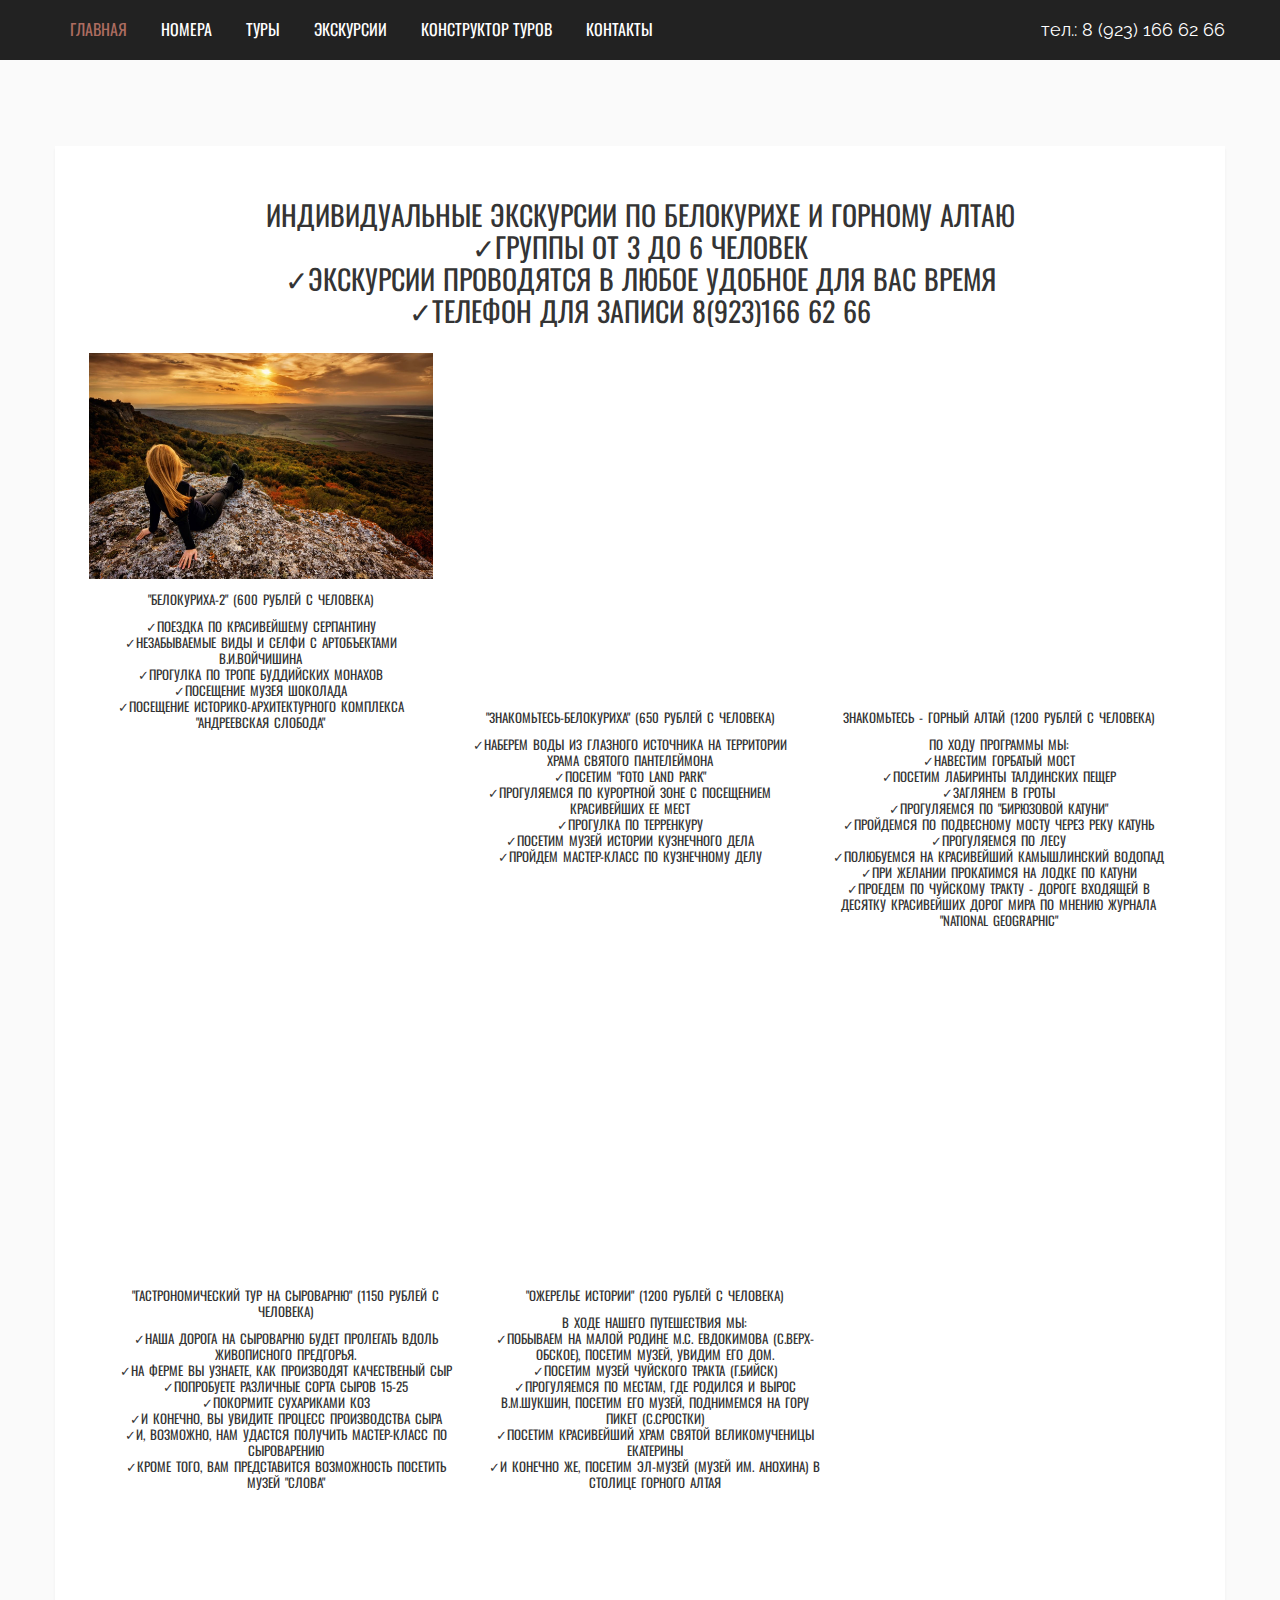
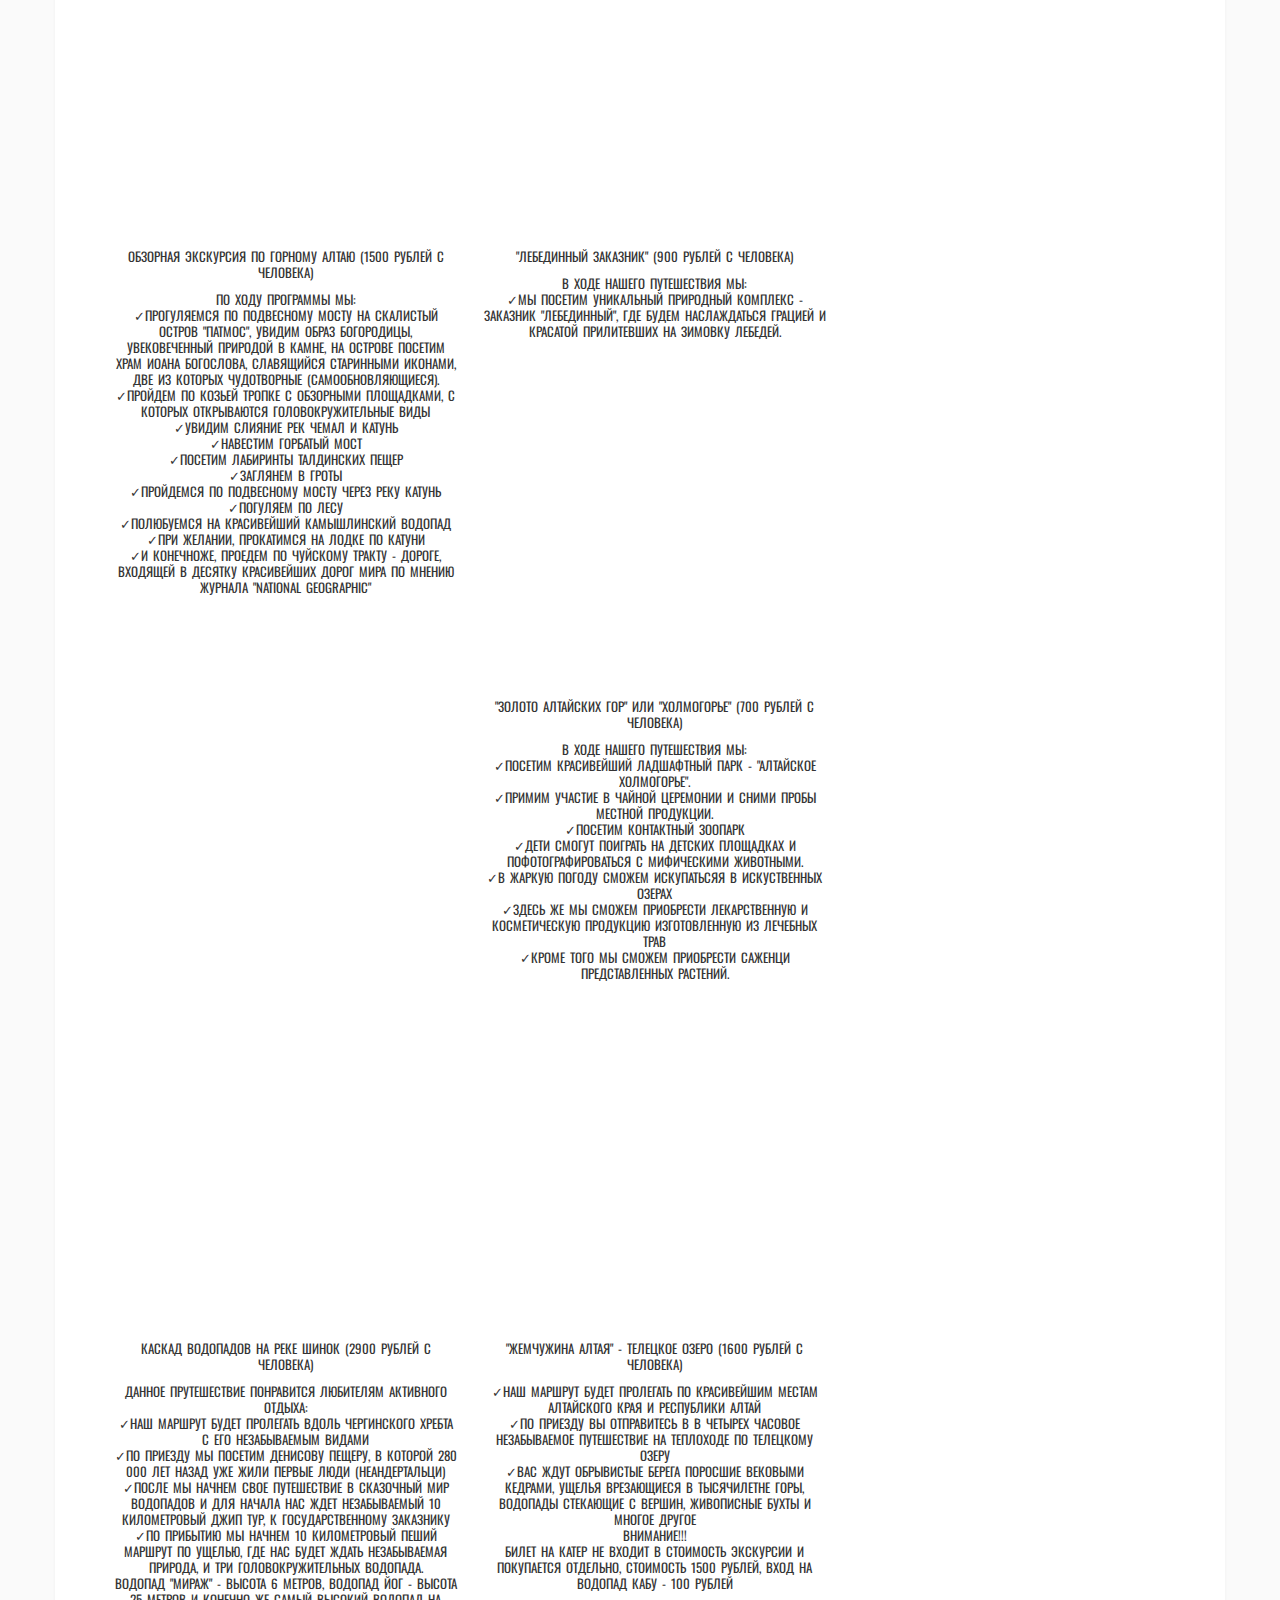
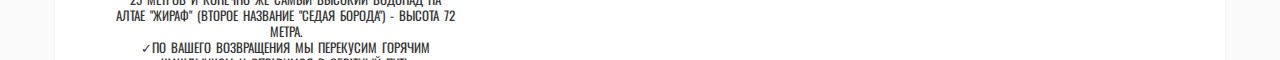
<file: 2.html>
<!DOCTYPE html>
<html>
<head>
	<!-- set the encoding of your site -->
	<meta charset="utf-8">
<!-- Yandex.Metrika counter -->
<script type="text/javascript" >
   (function(m,e,t,r,i,k,a){m[i]=m[i]||function(){(m[i].a=m[i].a||[]).push(arguments)};
   m[i].l=1*new Date();k=e.createElement(t),a=e.getElementsByTagName(t)[0],k.async=1,k.src=r,a.parentNode.insertBefore(k,a)})
   (window, document, "script", "https://mc.yandex.ru/metrika/tag.js", "ym");

   ym(52221607, "init", {
        id:52221607,
        clickmap:true,
        trackLinks:true,
        accurateTrackBounce:true,
        webvisor:true
   });
</script>
<noscript><div><img src="https://mc.yandex.ru/watch/52221607" style="position:absolute; left:-9999px;" alt="" /></div></noscript>
<!-- /Yandex.Metrika counter -->

<!-- Yandex.Metrika counter -->
<script type="text/javascript" >
   (function(m,e,t,r,i,k,a){m[i]=m[i]||function(){(m[i].a=m[i].a||[]).push(arguments)};
   m[i].l=1*new Date();k=e.createElement(t),a=e.getElementsByTagName(t)[0],k.async=1,k.src=r,a.parentNode.insertBefore(k,a)})
   (window, document, "script", "https://mc.yandex.ru/metrika/tag.js", "ym");

   ym(52164829, "init", {
        id:52164829,
        clickmap:true,
        trackLinks:true,
        accurateTrackBounce:true,
        webvisor:true
   });
</script>

<!-- Global site tag (gtag.js) - Google Analytics -->
<script async src="https://www.googletagmanager.com/gtag/js?id=UA-150695496-1"></script>
<script>
  window.dataLayer = window.dataLayer || [];
  function gtag(){dataLayer.push(arguments);}
  gtag('js', new Date());

  gtag('config', 'UA-150695496-1');
</script>


	<!-- set the encoding of your site -->
	<meta charset="utf-8">
	<!-- set the viewport width and initial-scale on mobile devices -->
	<meta name="viewport" content="width=device-width, initial-scale=1.0">
	<title>Экскурсии</title>
	<!-- include Google Fonts  -->
	<link type="text/css" rel="stylesheet" media="all" href="https://fonts.googleapis.com/css?family=Playfair+Display:400,700,400italic,700italic%7cOswald:400,300%7cRaleway:400,300,500,600,700">
	<!-- include the bootstrap stylesheet -->
	<link type="text/css" rel="stylesheet" media="all" href="css/bootstrap.css">
	<!-- include the fancybox stylesheet -->
	<link type="text/css" rel="stylesheet" media="all" href="css/fancybox.css">
	<!-- include the site stylesheet -->
	<link type="text/css" rel="stylesheet" media="all" href="css/all.css">
</head>
<body>
	<!-- main container of all the page elements -->
	<div id="wrapper">
		<!-- header of the page -->
		<header id="header" class="container">
			<div class="header-top row">
				<div class="col-xs-4 col-sm-8" id="nav">
					<nav class="navbar navbar-default">
						<!-- Brand and toggle get grouped for better mobile display -->
						<div class="navbar-header">
							<button type="button" class="navbar-toggle collapsed" data-toggle="collapse" data-target="#brixton-nav">
								<span class="sr-only">Toggle navigation</span>
								<span class="icon-bar"></span>
								<span class="icon-bar"></span>
								<span class="icon-bar"></span>
							</button>
						</div>
						<!-- Collect the nav links, forms, and other content for toggling -->
						<div class="collapse navbar-collapse" id="brixton-nav">
							<ul class="nav navbar-nav">
								<li class="active">
									<a href="index.html">Главная<span class="sr-only"></span></a>
									<div class="drop">
										<ul>
											<li>
													<li><a href="index.html">Главная</a></li>
												
											</li>
											
											
										</ul>
								</li>
								<li><a href="room.html">Номера</a></li>
								<li><a href="1.html">Туры</a></li>
								<li><a href="2.html">Экскурсии</a></li>
								<li><a href="3.html">Конструктор Туров</a></li>
								<li><a href="icons.html">КОНТАКТЫ</a></li>
								<li class="active"><a href="#"></li>
							</ul>
						</div>
					</nav>
				</div>
				<div class="col-xs-8 col-sm-4 social-area">
					<!-- social-networks of the page -->
					<ul class="social-networks list-inline-style">
					
						<li>тел.: 8 (923) 166 62 66 <br> <a></i></a></li>
					
					</ul>
				</div>
					</nav>
				</div>
				
				
				<div class="col-xs-8 col-sm-4 social-area">
					<!-- social-networks of the page -->
					<ul class="social-networks list-inline-style">
					
					</ul>
				</div>
			
	<div class="row logo-holder">
				<div class="col-xs-12">
					

	<!-- posts-blog of the page -->
	<article class="posts-blog">
		<header class="main-heading related">
			<h2> Индивидуальные экскурсии по Белокурихе и  Горному Алтаю </br>
			✓Группы от 3 до 6 человек</br>
			✓экскурсии проводятся в любое удобное для вас время </br>
			✓телефон для записи 8(923)166 62 66</h2>
		</header>
		
		
		
		
		
		
		<div class="related-post">
			<div class="post-block">
				<div class="img-box">
					<a href="#">
						<!-- picturefill html structure example -->
						<span data-picture data-alt="image description">
							<span data-src="images/32.png" data-height="250" data-width="250"></span>
							<span data-src="images/32.png" data-height="250" data-width="250" data-media="(-webkit-min-device-pixel-ratio:1.5), 
							(min-resolution:1.5dppx)" ></span> <!-- retina 2x desktop -->
							<!--[if (lt IE 9) & (!IEMobile)]>
								<span data-src="http://placehold.it/250x250"></span>
							<![endif]-->
							<!-- Fallback content for non-JS browsers. Same img src as the initial, unqualified source element. -->
							<noscript><img src="http://placehold.it/250x250" width="250" height="250" alt="image description" ></noscript>
						</span>
					</a>
				</div>
				<strong class="post-title">
				<h3> "Белокуриха-2" (600 рублей с человека)</br></a></h3>
			</strong>
				<h3>
					✓Поездка по красивейшему серпантину <br>
					✓Незабываемые виды и селфи с артобъектами В.И.Войчишина <br>
					✓Прогулка по тропе Буддийских монахов<br>
					✓Посещение Музея шоколада<br>
					✓Посещение историко-архитектурного комплекса "Андреевская слобода"<br>
					</a></h3>
			
				<time class="date" datetime="2019-01-01"></time>
			</div>
			
			
			<div class="post-block">
				<div class="img-box">
					<a href="#">
						<!-- picturefill html structure example -->
						<span data-picture data-alt="image description">
							<span data-src="images/107.png" data-height="250" data-width="250"></span>
							<span data-src="images/107.png" data-height="250" data-width="250" data-media=
							"(-webkit-min-device-pixel-ratio:1.5), (min-resolution:1.5dppx)" ></span> <!-- retina 2x desktop -->
							<!--[if (lt IE 9) & (!IEMobile)]>
								<span data-src="http://placehold.it/250x250"></span>
							<![endif]-->
							<!-- Fallback content for non-JS browsers. Same img src as the initial, unqualified source element. -->
							<noscript><img src="images/107.png" width="250" height="250" alt="image description" ></noscript>
						</span>
					</a>
				</div>
				
				<strong class="post-title">
				<h3><a href="#">"Знакомьтесь-Белокуриха" (650 рублей с человека)</a></h3>
				</strong>
					
				<h3>
					✓Наберем воды из Глазного источника на территории Храма Святого Пантелеймона <br>
					✓Посетим "Foto land park" <br>
					✓Прогуляемся по курортной зоне с посещением красивейших ее мест<br>
					✓Прогулка по Терренкуру<br>
					✓Посетим музей истории кузнечного дела<br>
					✓Пройдем Мастер-класс по кузнечному делу<br>
					</a></h3>
				<time class="date" datetime="2019-01-01"></time>
			</div>
		

		<div class="post-block">
				<div class="img-box">
					<a href="#">
						<!-- picturefill html structure example -->
						<span data-picture data-alt="image description">
							<span data-src="images/108.png" data-height="250" data-width="250"></span>
							<span data-src="images/108.png" data-height="250" data-width="250" data-media=
							"(-webkit-min-device-pixel-ratio:1.5), (min-resolution:1.5dppx)" ></span>
							<!-- retina 2x desktop -->
							<!--[if (lt IE 9) & (!IEMobile)]>
								<span data-src="http://placehold.it/250x250"></span>
							<![endif]-->
							<!-- Fallback content for non-JS browsers. Same img src as the initial, 
							unqualified source element. -->
							<noscript><img src="images/108.png" width="250" height="250" alt="image description" ></noscript>
						</span>
					</a>
				</div>
				
				<strong class="post-title">
				<h3><a href="#">Знакомьтесь - Горный Алтай (1200 рублей с человека) </a></h3>
				</strong>
				<h3>
				По ходу программы мы:<br>
					✓Навестим Горбатый мост  <br>
					✓Посетим лабиринты Талдинских пещер <br>
					✓Заглянем в Гроты <br>
					✓Прогуляемся по "Бирюзовой Катуни"<br>
					✓Пройдемся по подвесному мосту через реку Катунь<br>
					✓Прогуляемся по лесу<br>
					✓Полюбуемся на красивейший Камышлинский водопад<br>
					✓При желании прокатимся на лодке по Катуни<br>
					✓Проедем по Чуйскому тракту - дороге входящей в десятку красивейших дорог мира по мнению журнала 
					"National Geographic"<br>
					</a></h3>
					
				<time class="date" datetime="2019-01-01"></time>
			</div>
					
<div class="post-block">
				<div class="img-box">
					<a href="#">
						<!-- picturefill html structure example -->
						<span data-picture data-alt="image description">
							<span data-src="images/111.png" data-height="250" data-width="250"></span>
							<span data-src="images/111.png" data-height="250" data-width="250" data-media=
							"(-webkit-min-device-pixel-ratio:1.5), (min-resolution:1.5dppx)" ></span>
							<!-- retina 2x desktop -->
							<!--[if (lt IE 9) & (!IEMobile)]>
								<span data-src="http://placehold.it/250x250"></span>
							<![endif]-->
							<!-- Fallback content for non-JS browsers. Same img src as the initial, 
							unqualified source element. -->
							<noscript><img src="images/111.png" width="250" height="250" alt="image description" ></noscript>
						</span>
					</a>
				</div>
				
				<strong class="post-title">
				<h3><a href="#">"Гастрономический тур на сыроварню" (1150 рублей с человека)</a></h3>
				</strong>
				<h3>
								
					✓Наша дорога на сыроварню будет пролегать вдоль живописного предгорья.<br>
					✓На ферме вы узнаете, как производят качественый сыр<br>
					✓Попробуете различные сорта сыров 15-25 <br>
					✓Покормите сухариками коз <br>
					✓И конечно, вы увидите процесс производства сыра <br>
					✓И, возможно, нам удастся получить мастер-класс по сыроварению <br>
					✓Кроме того, вам представится возможность посетить музей "Слова" <br>
					
					</a></h3>
					
				<time class="date" datetime="2019-01-01"></time>
		</div>




	<div class="post-block">
				<div class="img-box">
					<a href="#">
						<!-- picturefill html structure example -->
						<span data-picture data-alt="image description">
							<span data-src="images/110.png" data-height="250" data-width="250"></span>
							<span data-src="images/110.png" data-height="250" data-width="250" data-media=
							"(-webkit-min-device-pixel-ratio:1.5), (min-resolution:1.5dppx)" ></span>
							<!-- retina 2x desktop -->
							<!--[if (lt IE 9) & (!IEMobile)]>
								<span data-src="http://placehold.it/250x250"></span>
							<![endif]-->
							<!-- Fallback content for non-JS browsers. Same img src as the initial, 
							unqualified source element. -->
							<noscript><img src="images/110.png" width="250" height="250" alt="image description" ></noscript>
						</span>
					</a>
				</div>
				
				<strong class="post-title">
				<h3><a href="#">"Ожерелье Истории" (1200 рублей с человека)</a></h3>
				</strong>
				<h3>
				В ходе нашего путешествия мы:<br>
				
					✓Побываем на малой родине М.С. Евдокимова (с.Верх-Обское), посетим музей, увидим его дом.<br>
					✓Посетим музей Чуйского тракта (г.Бийск)<br>
					✓Прогуляемся по местам, где родился и вырос В.М.Шукшин, посетим его музей, поднимемся на гору Пикет (с.Сростки) <br>
					✓Посетим красивейший храм Святой великомученицы Екатерины <br>
					✓И конечно же, посетим Эл-музей (музей им. Анохина) в столице Горного Алтая <br>
					
					</a></h3>
					
				<time class="date" datetime="2019-01-01"></time>
		</div>



	<div class="post-block">
				<div class="img-box">
					<a href="#">
						<!-- picturefill html structure example -->
						<span data-picture data-alt="image description">
							<span data-src="images/109.png" data-height="250" data-width="250"></span>
							<span data-src="images/109.png" data-height="250" data-width="250" data-media=
							"(-webkit-min-device-pixel-ratio:1.5), (min-resolution:1.5dppx)" ></span>
							<!-- retina 2x desktop -->
							<!--[if (lt IE 9) & (!IEMobile)]>
								<span data-src="http://placehold.it/250x250"></span>
							<![endif]-->
							<!-- Fallback content for non-JS browsers. Same img src as the initial, 
							unqualified source element. -->
							<noscript><img src="images/109.png" width="250" height="250" alt="image description" ></noscript>
						</span>
					</a>
				</div>
				
				<strong class="post-title">
				<h3><a href="#">Обзорная Экскурсия по Горному Алтаю (1500 рублей с человека) </a></h3>
				</strong>
				<h3>
				По ходу программы мы:<br>
				
					✓Прогуляемся по подвесному мосту на Скалистый остров "Патмос", увидим образ Богородицы, увековеченный природой в камне,
					на острове посетим Храм Иоана Богослова, славящийся старинными иконами, две из которых чудотворные (самообновляющиеся).<br>
					✓Пройдем по козьей тропке с обзорными площадками, с которых открываются головокружительные виды <br>
					✓Увидим слияние рек Чемал и Катунь<br>
					✓Навестим Горбатый мост  <br>
					✓Посетим лабиринты Талдинских пещер <br>
					✓Заглянем в Гроты <br>
					✓Пройдемся по подвесному мосту через реку Катунь<br>
					✓Погуляем по лесу<br>
					✓Полюбуемся на красивейший Камышлинский водопад<br>
					✓При желании, прокатимся на лодке по Катуни<br>
					✓И конечноже, проедем по Чуйскому тракту - дороге, входящей в десятку красивейших дорог мира по мнению журнала 
					"National Geographic"<br>
					</a></h3>
					
				<time class="date" datetime="2019-01-01"></time>
	</div>
					


					
				<div class="post-block">
				<div class="img-box">
					<a href="#">
						<!-- picturefill html structure example -->
						<span data-picture data-alt="image description">
							<span data-src="images/112.png" data-height="250" data-width="250"></span>
							<span data-src="images/112.png" data-height="250" data-width="250" data-media=
							"(-webkit-min-device-pixel-ratio:1.5), (min-resolution:1.5dppx)" ></span>
							<!-- retina 2x desktop -->
							<!--[if (lt IE 9) & (!IEMobile)]>
								<span data-src="http://placehold.it/250x250"></span>
							<![endif]-->
							<!-- Fallback content for non-JS browsers. Same img src as the initial, 
							unqualified source element. -->
							<noscript><img src="images/112.png" width="250" height="250" alt="image description" ></noscript>
						</span>
					</a>
				</div>
				
				<strong class="post-title">
				<h3><a href="#">"Лебединный заказник" (900 рублей с человека)</a></h3>
				</strong>
				<h3>
				В ходе нашего путешествия мы:<br>
				
					✓Мы посетим уникальный природный комплекс - заказник "Лебединный", где будем наслаждаться грацией 
					и красатой прилитевших на зимовку лебедей.<br>
				
					
					</a></h3>
					
				<time class="date" datetime="2019-01-01"></time>
		</div>
					
					
		<div class="post-block">
				<div class="img-box">
					<a href="#">
						<!-- picturefill html structure example -->
						<span data-picture data-alt="image description">
							<span data-src="images/113.png" data-height="250" data-width="250"></span>
							<span data-src="images/113.png" data-height="250" data-width="250" data-media=
							"(-webkit-min-device-pixel-ratio:1.5), (min-resolution:1.5dppx)" ></span>
							<!-- retina 2x desktop -->
							<!--[if (lt IE 9) & (!IEMobile)]>
								<span data-src="http://placehold.it/250x250"></span>
							<![endif]-->
							<!-- Fallback content for non-JS browsers. Same img src as the initial, 
							unqualified source element. -->
							<noscript><img src="images/113.png" width="250" height="250" alt="image description" ></noscript>
						</span>
					</a>
				</div>
				
				<strong class="post-title">
				<h3><a href="#">"Золото Алтайских Гор" или "Холмогорье" (700 рублей с человека)</a></h3>
				</strong>
				<h3>
				В ходе нашего путешествия мы:<br>
				
					✓Посетим красивейший ладшафтный парк - "Алтайское Холмогорье".<br>
					✓Примим участие в чайной церемонии и сними пробы местной продукции.<br>
					✓Посетим контактный зоопарк<br>
					✓Дети смогут поиграть на детских площадках и пофотографироваться с мифическими животными.<br>
					✓В жаркую погоду сможем искупатьсяя в искуственных озерах <br>
					✓Здесь же мы сможем приобрести лекарственную и косметическую продукцию изготовленную из лечебных трав<br>
					✓Кроме того мы сможем приобрести саженци представленных растений.<br>
				
					
					</a></h3>
					
				<time class="date" datetime="2019-01-01"></time>
		</div>
					

	
		<div class="post-block">
				<div class="img-box">
					<a href="#">
						<!-- picturefill html structure example -->
						<span data-picture data-alt="image description">
							<span data-src="images/114.png" data-height="250" data-width="250"></span>
							<span data-src="images/114.png" data-height="250" data-width="250" data-media=
							"(-webkit-min-device-pixel-ratio:1.5), (min-resolution:1.5dppx)" ></span>
							<!-- retina 2x desktop -->
							<!--[if (lt IE 9) & (!IEMobile)]>
								<span data-src="http://placehold.it/250x250"></span>
							<![endif]-->
							<!-- Fallback content for non-JS browsers. Same img src as the initial, 
							unqualified source element. -->
							<noscript><img src="images/114.png" width="250" height="250" alt="image description" ></noscript>
						</span>
					</a>
				</div>
				
				<strong class="post-title">
				<h3><a href="#">Каскад водопадов на реке Шинок (2900 рублей с человека)</a></h3>
				</strong>
				<h3>
				
					Данное прутешествие понравится любителям активного отдыха:<br>
					✓Наш маршрут будет пролегать вдоль Чергинского хребта с его незабываемым видами<br>
					✓По приезду мы посетим Денисову пещеру, в которой 280 000 лет назад уже жили первые люди (неандертальци)<br>
					✓После мы начнем свое путешествие в сказочный мир Водопадов и для начала нас ждет незабываемый 10 километровый джип тур,
					к государственному заказнику<br>
					✓По прибытию мы начнем 10 километровый пеший маршрут по ущелью, где нас будет ждать незабываемая природа, и три головокружительных 
					водопада.<br>
					Водопад "Мираж" - высота 6 метров, водопад Йог - высота 25 метров и конечно же  самый высокий водопад на Алтае "Жираф" 
					(второе название "Седая борода") - высота 72 метра.<br>
					✓По вашего возвращения мы перекусим горячим шашлычком и оправимся в обратный путь<br>
					(Рекомендуем взять с собой сменную одежду и обувь)<br>
				
					
					</a></h3>
					
				<time class="date" datetime="2019-01-01"></time>
		</div>



		<div class="post-block">
				<div class="img-box">
					<a href="#">
						<!-- picturefill html structure example -->
						<span data-picture data-alt="image description">
							<span data-src="images/115.png" data-height="250" data-width="250"></span>
							<span data-src="images/115.png" data-height="250" data-width="250" data-media=
							"(-webkit-min-device-pixel-ratio:1.5), (min-resolution:1.5dppx)" ></span>
							<!-- retina 2x desktop -->
							<!--[if (lt IE 9) & (!IEMobile)]>
								<span data-src="http://placehold.it/250x250"></span>
							<![endif]-->
							<!-- Fallback content for non-JS browsers. Same img src as the initial, 
							unqualified source element. -->
							<noscript><img src="images/115.png" width="250" height="250" alt="image description" ></noscript>
						</span>
					</a>
				</div>
				
				<strong class="post-title">
				<h3><a href="#">"Жемчужина Алтая" - Телецкое озеро (1600 рублей с человека)</a></h3>
				</strong>
				<h3>
				
					✓Наш маршрут будет пролегать по красивейшим местам Алтайского края и Республики Алтай<br>
					✓По приезду вы отправитесь в в четырех часовое незабываемое путешествие на теплоходе по Телецкому озеру<br>
					✓Вас ждут обрывистые берега поросшие вековыми кедрами, ущелья врезающиеся в тысячилетне горы, водопады стекающие с вершин, 
					живописные бухты и многое другое<br>
					ВНИМАНИЕ!!! <br>
					Билет на катер не входит в стоимость экскурсии и покупается отдельно, стоимость 1500 рублей,
					вход на водопад Кабу - 100 рублей
								
					
					</a></h3>
					
				<time class="date" datetime="2019-01-01"></time>
		</div>






					
</div class="img-box">				
								
		</div>
					





	<p> <strong><a href="#"></a></strong>. </p>
	</section>
					
					
			</div>
		</footer>
	</div>
	</div>
			
			
			
					
					
			</div>
		</footer>
	</div>
	
	<!-- include custom JavaScript -->
	<script type="text/javascript" src="js/jquery-1.11.2.min.js"></script>
	<!-- include bootstrap JavaScript -->
	<script src="js/bootstrap.min.js"></script>
	<!-- include instagram JavaScript -->
	<script src="//instansive.com/widget/js/instansive.js"></script>
	<script type="text/javascript" src="js/jquery.main.js"></script>
	<script type="text/javascript">
		if (navigator.userAgent.match(/IEMobile\/10\.0/) || navigator.userAgent.match(/MSIE 10.*Touch/)) {
			var msViewportStyle = document.createElement('style')
			msViewportStyle.appendChild(
				document.createTextNode(
					'@-ms-viewport{width:auto !important}'
				)
			)
			document.querySelector('head').appendChild(msViewportStyle)
		}
	</script>
</body>
</html>
	
	
	</article>
	<!-- post navigation of the page -->
</file>
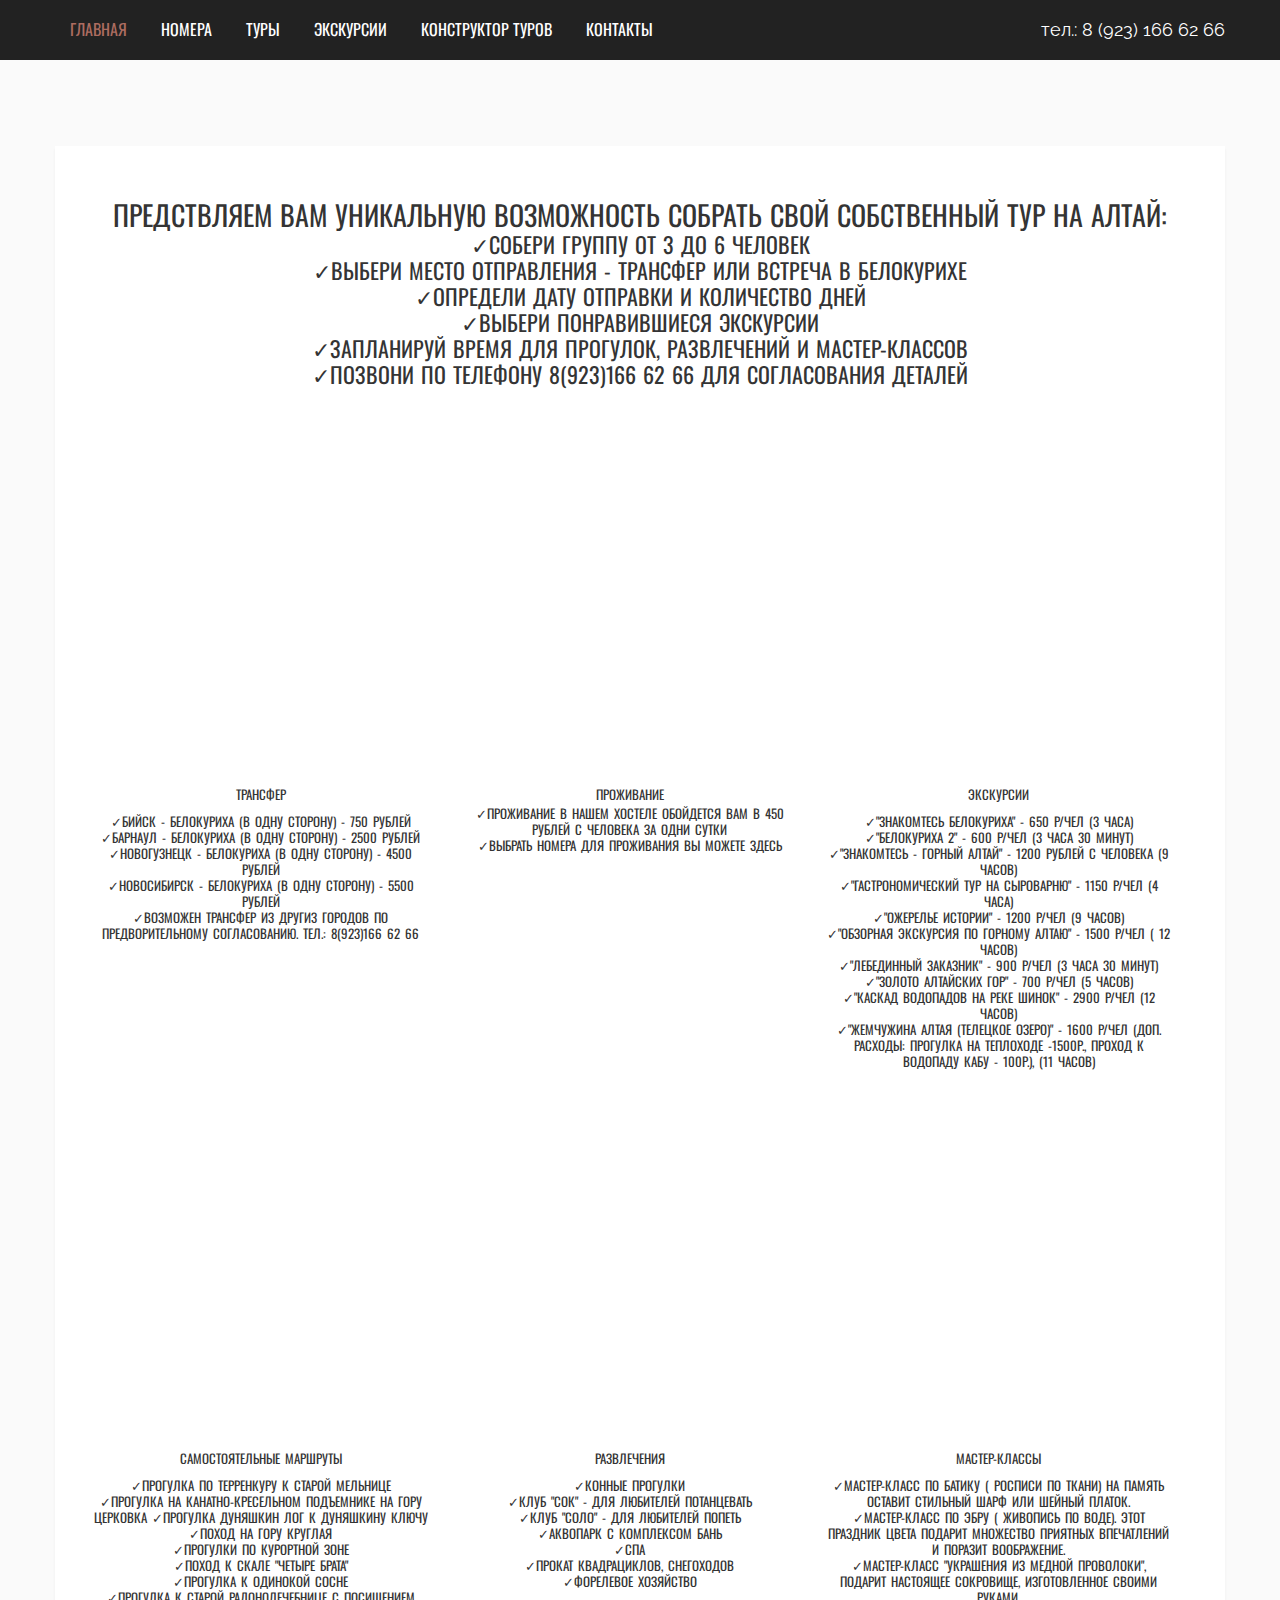
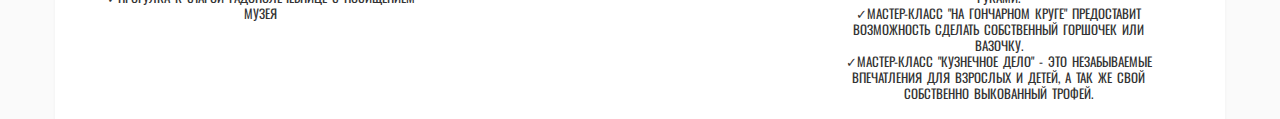
<file: 3.html>
<!DOCTYPE html>
<html>
<head>
	<!-- set the encoding of your site -->
	<meta charset="utf-8">
<!-- Yandex.Metrika counter -->
<script type="text/javascript" >
   (function(m,e,t,r,i,k,a){m[i]=m[i]||function(){(m[i].a=m[i].a||[]).push(arguments)};
   m[i].l=1*new Date();k=e.createElement(t),a=e.getElementsByTagName(t)[0],k.async=1,k.src=r,a.parentNode.insertBefore(k,a)})
   (window, document, "script", "https://mc.yandex.ru/metrika/tag.js", "ym");

   ym(52221607, "init", {
        id:52221607,
        clickmap:true,
        trackLinks:true,
        accurateTrackBounce:true,
        webvisor:true
   });
</script>
<noscript><div><img src="https://mc.yandex.ru/watch/52221607" style="position:absolute; left:-9999px;" alt="" /></div></noscript>
<!-- /Yandex.Metrika counter -->

<!-- Yandex.Metrika counter -->
<script type="text/javascript" >
   (function(m,e,t,r,i,k,a){m[i]=m[i]||function(){(m[i].a=m[i].a||[]).push(arguments)};
   m[i].l=1*new Date();k=e.createElement(t),a=e.getElementsByTagName(t)[0],k.async=1,k.src=r,a.parentNode.insertBefore(k,a)})
   (window, document, "script", "https://mc.yandex.ru/metrika/tag.js", "ym");

   ym(52164829, "init", {
        id:52164829,
        clickmap:true,
        trackLinks:true,
        accurateTrackBounce:true,
        webvisor:true
   });
</script>

<!-- Global site tag (gtag.js) - Google Analytics -->
<script async src="https://www.googletagmanager.com/gtag/js?id=UA-150695496-1"></script>
<script>
  window.dataLayer = window.dataLayer || [];
  function gtag(){dataLayer.push(arguments);}
  gtag('js', new Date());

  gtag('config', 'UA-150695496-1');
</script>


	<!-- set the encoding of your site -->
	<meta charset="utf-8">
	<!-- set the viewport width and initial-scale on mobile devices -->
	<meta name="viewport" content="width=device-width, initial-scale=1.0">
	<title>Конструктор Туров</title>
	<!-- include Google Fonts  -->
	<link type="text/css" rel="stylesheet" media="all" href="https://fonts.googleapis.com/css?family=Playfair+Display:400,700,400italic,700italic%7cOswald:400,300%7cRaleway:400,300,500,600,700">
	<!-- include the bootstrap stylesheet -->
	<link type="text/css" rel="stylesheet" media="all" href="css/bootstrap.css">
	<!-- include the fancybox stylesheet -->
	<link type="text/css" rel="stylesheet" media="all" href="css/fancybox.css">
	<!-- include the site stylesheet -->
	<link type="text/css" rel="stylesheet" media="all" href="css/all.css">
</head>
<body>
	<!-- main container of all the page elements -->
	<div id="wrapper">
		<!-- header of the page -->
		<header id="header" class="container">
			<div class="header-top row">
				<div class="col-xs-4 col-sm-8" id="nav">
					<nav class="navbar navbar-default">
						<!-- Brand and toggle get grouped for better mobile display -->
						<div class="navbar-header">
							<button type="button" class="navbar-toggle collapsed" data-toggle="collapse" data-target="#brixton-nav">
								<span class="sr-only">Toggle navigation</span>
								<span class="icon-bar"></span>
								<span class="icon-bar"></span>
								<span class="icon-bar"></span>
							</button>
						</div>
						<!-- Collect the nav links, forms, and other content for toggling -->
						<div class="collapse navbar-collapse" id="brixton-nav">
							<ul class="nav navbar-nav">
								<li class="active">
									<a href="index.html">Главная<span class="sr-only"></span></a>
									<div class="drop">
										<ul>
											<li>
													<li><a href="index.html">Главная</a></li>
												
											</li>
											
											
										</ul>
								</li>
								<li><a href="room.html">Номера</a></li>
								<li><a href="1.html">Туры</a></li>
								<li><a href="2.html">Экскурсии</a></li>
								<li><a href="3.html">Конструктор Туров</a></li>
								<li><a href="icons.html">КОНТАКТЫ</a></li>
								<li class="active"><a href="#"></li>
							</ul>
						</div>
					</nav>
				</div>
				<div class="col-xs-8 col-sm-4 social-area">
					<!-- social-networks of the page -->
					<ul class="social-networks list-inline-style">
					
						<li>тел.: 8 (923) 166 62 66 <br> <a></i></a></li>
					
					</ul>
				</div>
					</nav>
				</div>
				
				
			


		
			
			
	<div class="row logo-holder">
				<div class="col-xs-12">
					

	<!-- posts-blog of the page -->
	<article class="posts-blog">
		<header class="main-heading related">
			<h2> Предствляем вам уникальную возможность собрать свой собственный тур на Алтай: <br></h2>
	<h3>    ✓Собери группу от 3 до 6 человек<br>
			✓Выбери место отправления - Трансфер или встреча в Белокурихе<br>
			✓Определи дату отправки и количество дней<br>
			✓Выбери понравившиеся экскурсии<br> 
			✓Запланируй время для прогулок, развлечений и мастер-классов<br>
			✓Позвони по телефону 8(923)166 62 66 для согласования деталей</h3>
		</header>
		
		
		
		
		
		
		<div class="related-post">
			<div class="post-block">
				<div class="img-box">
					<a>
						<!-- picturefill html structure example -->
						<span data-picture data-alt="image description">
							<span data-src="images/118.png" data-height="250" data-width="250"></span>
							<span data-src="images/118.png" data-height="250" data-width="250" data-media="(-webkit-min-device-pixel-ratio:1.5), 
							(min-resolution:1.5dppx)" ></span> <!-- retina 2x desktop -->
							<!--[if (lt IE 9) & (!IEMobile)]>
								<span data-src="http://placehold.it/250x250"></span>
							<![endif]-->
							<!-- Fallback content for non-JS browsers. Same img src as the initial, unqualified source element. -->
							<noscript><img src="http://placehold.it/250x250" width="250" height="250" alt="image description" ></noscript>
						</span>
					</a>
				</div>
				<strong class="post-title">
				<h3> Трансфер </br></a></h3>
			</strong>
				<h3>
					✓Бийск - Белокуриха (в одну сторону) - 750 рублей  <br>
					✓Барнаул - Белокуриха (в одну сторону) - 2500 рублей  <br>
					✓Новогузнецк - Белокуриха (в одну сторону) - 4500 рублей  <br>
					✓Новосибирск - Белокуриха (в одну сторону) - 5500 рублей  <br>
					✓Возможен трансфер из другиз городов по предворительному согласованию. тел.: 8(923)166 62 66<br>
					</a></h3>
			
				<time class="date" datetime="2019-01-01"></time>
			</div>
			
			
			<div class="post-block">
				<div class="img-box">
					<a href="room.html">
						<!-- picturefill html structure example -->
						<span data-picture data-alt="image description">
							<span data-src="images/2.png" data-height="250" data-width="250"></span>
							<span data-src="images/2.png" data-height="250" data-width="250" data-media=
							"(-webkit-min-device-pixel-ratio:1.5), (min-resolution:1.5dppx)" ></span> <!-- retina 2x desktop -->
							<!--[if (lt IE 9) & (!IEMobile)]>
								<span data-src="http://placehold.it/250x250"></span>
							<![endif]-->
							<!-- Fallback content for non-JS browsers. Same img src as the initial, unqualified source element. -->
							<noscript><img src="images/2.png" width="250" height="250" alt="image description" ></noscript>
						</span>
					</a>
				</div>
				
				<strong class="post-title">
				<h3><a href="room.html">  </a></h3>
				</strong>
					
				<h3><a href="room.html">
				<h3> Проживание </br></h3>
				
				✓Проживание в нашем хостеле обойдется вам в 450 рублей с человека за одни сутки <br>
				
				
				✓Выбрать номера для проживания вы можете здесь
					
				</a>	</a></h3>
				<time class="date" datetime="2019-01-01"></time>
			</div>
		

		<div class="post-block">
				<div class="img-box">
					<a href="2.html">
						<!-- picturefill html structure example -->
						<span data-picture data-alt="image description">
							<span data-src="images/119.png" data-height="250" data-width="250"></span>
							<span data-src="images/119.png" data-height="250" data-width="250" data-media=
							"(-webkit-min-device-pixel-ratio:1.5), (min-resolution:1.5dppx)" ></span>
							<!-- retina 2x desktop -->
							<!--[if (lt IE 9) & (!IEMobile)]>
								<span data-src="http://placehold.it/250x250"></span>
							<![endif]-->
							<!-- Fallback content for non-JS browsers. Same img src as the initial, 
							unqualified source element. -->
							<noscript><img src="images/119.png" width="250" height="250" alt="image description" ></noscript>
						</span>
					</a>
				</div>
				
				<strong class="post-title">
				<h3><a href="2.html">ЭКСКУРСИИ </a></h3>
				</strong>
				<h3> <a href="2.html">
					✓"Знакомтесь Белокуриха" - 650 р/чел (3 часа)  <br>
					✓"Белокуриха 2" - 600 р/чел (3 часа 30 минут) <br>
					✓"Знакомтесь - Горный Алтай" - 1200 рублей с человека (9 часов) <br>
					✓"Гастрономический тур на сыроварню" - 1150 р/чел (4 часа) <br>
					✓"Ожерелье истории" - 1200 р/чел (9 часов) <br>
					✓"Обзорная экскурсия по Горному Алтаю" - 1500 р/чел ( 12 часов) <br>
					✓"Лебединный Заказник" - 900 р/чел (3 часа 30 минут) <br>
					✓"Золото Алтайских Гор" - 700 р/чел (5 часов) <br>
					✓"Каскад водопадов на реке Шинок" - 2900 р/чел (12 часов) <br>
					✓"Жемчужина Алтая (Телецкое озеро)" - 1600 р/чел (доп. расходы: прогулка на теплоходе -1500р.,
					 проход к водопаду Кабу - 100р.), (11 часов) <br> 
					</a></a></h3>
					
				<time class="date" datetime="2019-01-01"></time>
			</div>
</div>



		<div class="related-post">
			<div class="post-block">
				<div class="img-box">
					<a>
						<!-- picturefill html structure example -->
						<span data-picture data-alt="image description">
							<span data-src="images/121.png" data-height="250" data-width="250"></span>
							<span data-src="images/121.png" data-height="250" data-width="250" data-media="(-webkit-min-device-pixel-ratio:1.5), 
							(min-resolution:1.5dppx)" ></span> <!-- retina 2x desktop -->
							<!--[if (lt IE 9) & (!IEMobile)]>
								<span data-src="http://placehold.it/250x250"></span>
							<![endif]-->
							<!-- Fallback content for non-JS browsers. Same img src as the initial, unqualified source element. -->
							<noscript><img src="http://placehold.it/250x250" width="250" height="250" alt="image description" ></noscript>
						</span>
					</a>
				</div>
				<strong class="post-title">
				<h3> Самостоятельные маршруты </br></a></h3>
			</strong>
				<h3>
					✓Прогулка по Терренкуру к старой мельнице<br>
					✓Прогулка на Канатно-кресельном подъемнике на гору церковка
					✓Прогулка Дуняшкин лог к Дуняшкину ключу<br>
					✓Поход на Гору Круглая <br>
					✓Прогулки по курортной зоне<br>
					✓Поход к скале "Четыре брата"<br>
					✓Прогулка к Одинокой сосне<br>
					✓Прогулка к старой радонолечебнице с посищением музея<br>
					
					</a></h3>
			
				<time class="date" datetime="2019-01-01"></time>
			</div>
			
			
			<div class="post-block">
				<div class="img-box">
					<a>
						<!-- picturefill html structure example -->
						<span data-picture data-alt="image description">
							<span data-src="images/122.png" data-height="250" data-width="250"></span>
							<span data-src="images/122.png" data-height="250" data-width="250" data-media=
							"(-webkit-min-device-pixel-ratio:1.5), (min-resolution:1.5dppx)" ></span> <!-- retina 2x desktop -->
							<!--[if (lt IE 9) & (!IEMobile)]>
								<span data-src="http://placehold.it/250x250"></span>
							<![endif]-->
							<!-- Fallback content for non-JS browsers. Same img src as the initial, unqualified source element. -->
							<noscript><img src="images/122.png" width="250" height="250" alt="image description" ></noscript>
						</span>
					</a>
				</div>
				
				<strong class="post-title">
				<h3><a>Развлечения </a></h3>
				</strong>
					
				<h3><a>
				✓Конные прогулки <br>
				✓Клуб "Сок" - для любителей потанцевать <br>
				✓Клуб "Соло" - для любителей попеть <br>
				✓Аквопарк с комплексом бань <br>
				✓СПА <br>
				✓Прокат квадрациклов, снегоходов <br>
				✓Форелевое хозяйство<br>
					
				</a>	</a></h3>
				<time class="date" datetime="2019-01-01"></time>
			</div>
		

		<div class="post-block">
				<div class="img-box">
					<a>
						<!-- picturefill html structure example -->
						<span data-picture data-alt="image description">
							<span data-src="images/120.png" data-height="250" data-width="250"></span>
							<span data-src="images/120.png" data-height="250" data-width="250" data-media=
							"(-webkit-min-device-pixel-ratio:1.5), (min-resolution:1.5dppx)" ></span>
							<!-- retina 2x desktop -->
							<!--[if (lt IE 9) & (!IEMobile)]>
								<span data-src="http://placehold.it/250x250"></span>
							<![endif]-->
							<!-- Fallback content for non-JS browsers. Same img src as the initial, 
							unqualified source element. -->
							<noscript><img src="images/120.png" width="250" height="250" alt="image description" ></noscript>
						</span>
					</a>
				</div>
				
				<strong class="post-title">
				<h3><a">Мастер-классы </a></h3>
				</strong>
				<h3> <a>
				✓Мастер-класс по БАТИКУ ( росписи по ткани) на память оставит стильный шарф или шейный платок.<br>
				✓Мастер-класс по ЭБРУ ( живопись по воде). Этот праздник цвета подарит множество приятных впечатлений 
				и поразит воображение.<br>
				✓Мастер-класс "УКРАШЕНИЯ ИЗ МЕДНОЙ ПРОВОЛОКИ", подарит настоящее сокровище, изготовленное своими руками. <br>
				✓Мастер-класс "НА ГОНЧАРНОМ КРУГЕ" предоставит возможность сделать собственный горшочек или вазочку. <br>
				✓Мастер-класс "КУЗНЕЧНОЕ ДЕЛО" - это незабываемые впечатления для взрослых и детей, а так же свой собственно
				выкованный трофей.
				
					</a></a></h3>
					
				<time class="date" datetime="2019-01-01"></time>
			</div>
</div>




	<!-- include custom JavaScript -->
	<script type="text/javascript" src="js/jquery-1.11.2.min.js"></script>
	<!-- include bootstrap JavaScript -->
	<script src="js/bootstrap.min.js"></script>
	<!-- include instagram JavaScript -->
	<script src="//instansive.com/widget/js/instansive.js"></script>
	<script type="text/javascript" src="js/jquery.main.js"></script>
	<script type="text/javascript">
		if (navigator.userAgent.match(/IEMobile\/10\.0/) || navigator.userAgent.match(/MSIE 10.*Touch/)) {
			var msViewportStyle = document.createElement('style')
			msViewportStyle.appendChild(
				document.createTextNode(
					'@-ms-viewport{width:auto !important}'
				)
			)
			document.querySelector('head').appendChild(msViewportStyle)
		}
	</script>
</body>
</html>
</file>
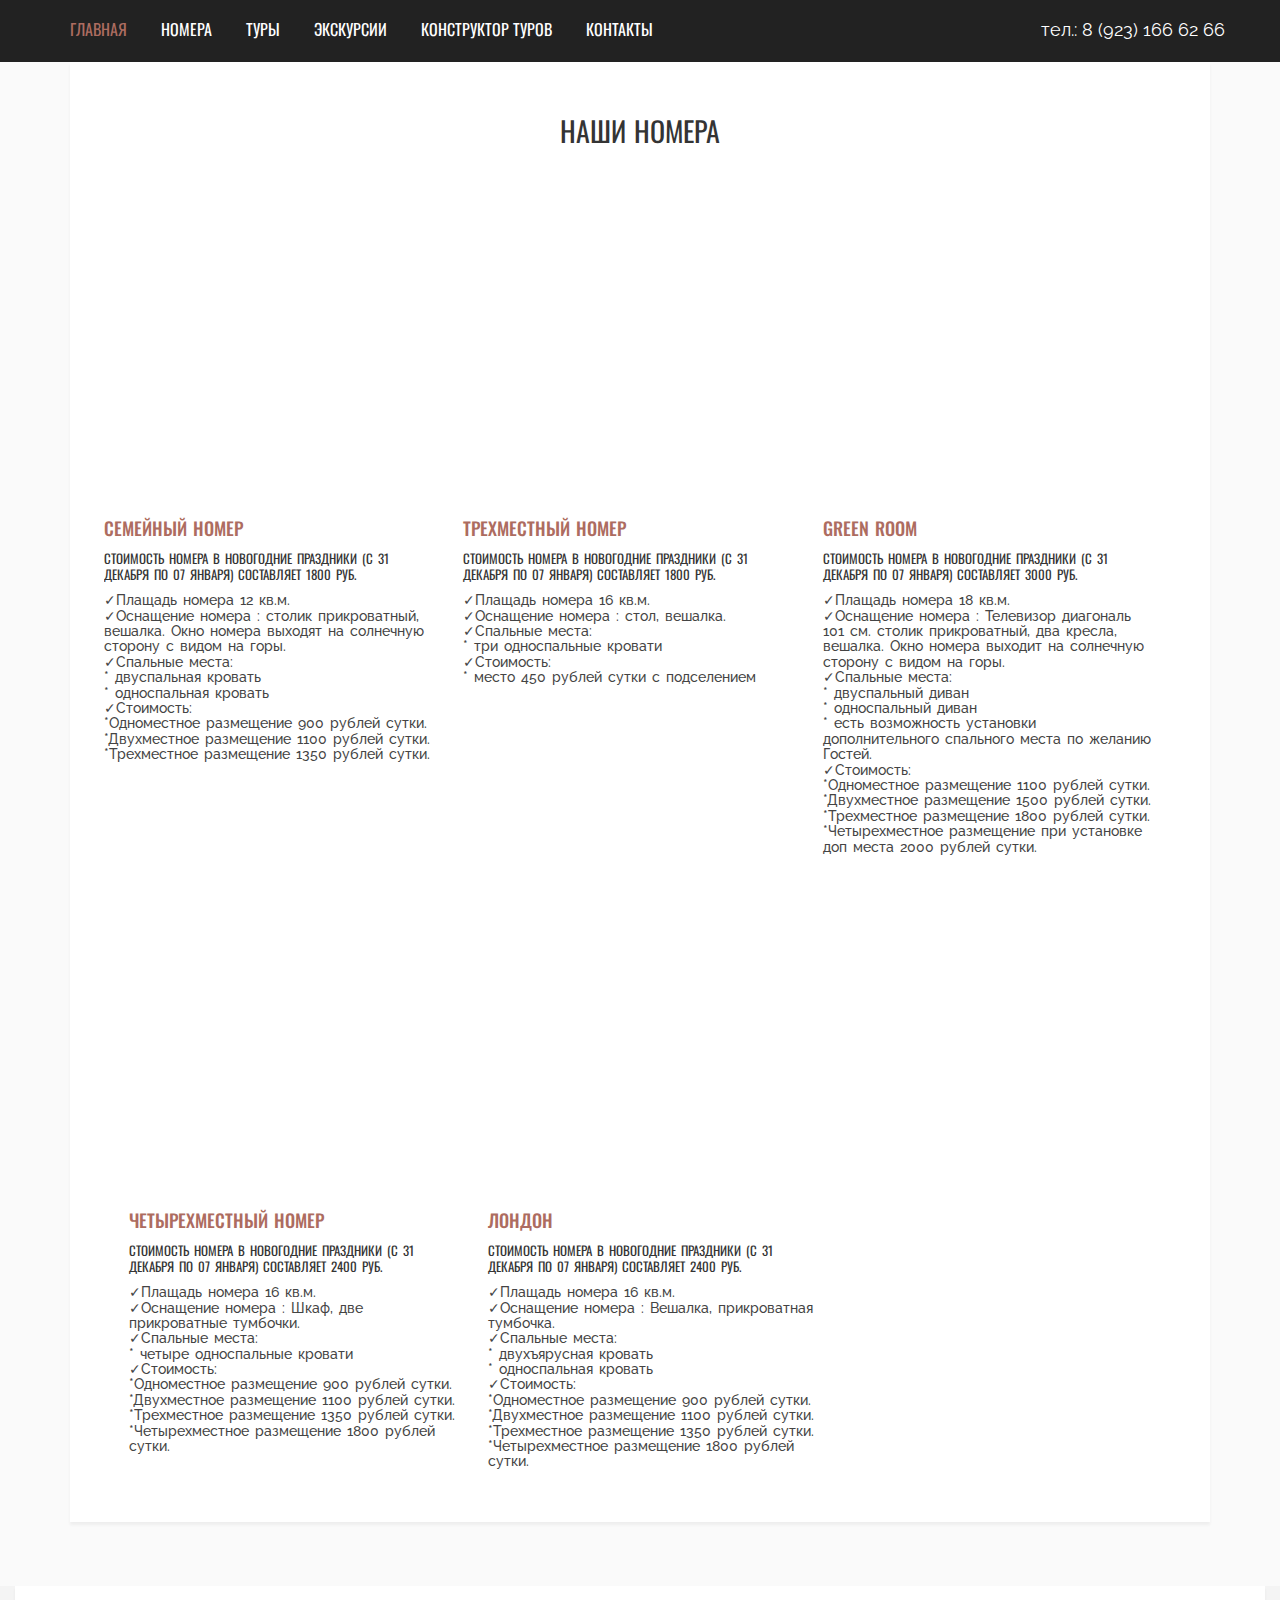
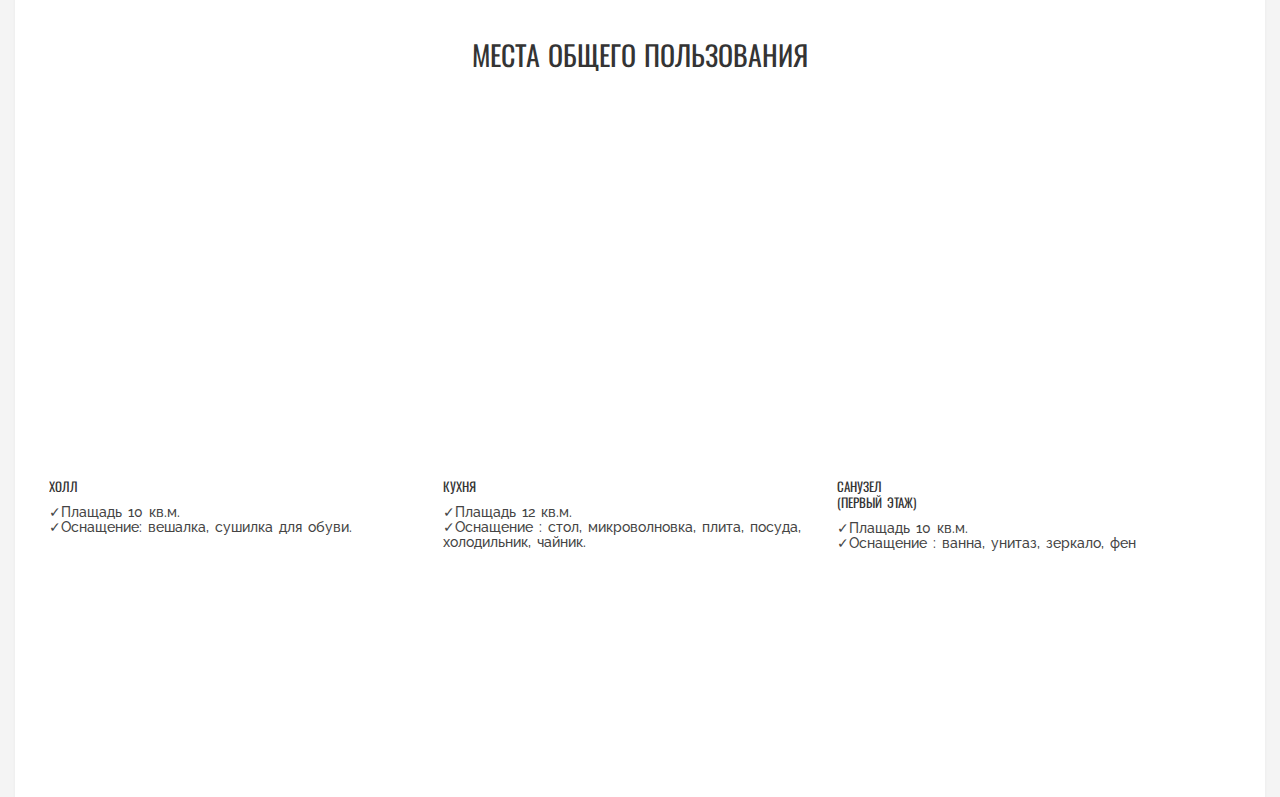
<file: room.html>
<!DOCTYPE html>
<html>
<head>
	<!-- set the encoding of your site -->
	<meta charset="utf-8">
<!-- Yandex.Metrika counter -->
<script type="text/javascript" >
   (function(m,e,t,r,i,k,a){m[i]=m[i]||function(){(m[i].a=m[i].a||[]).push(arguments)};
   m[i].l=1*new Date();k=e.createElement(t),a=e.getElementsByTagName(t)[0],k.async=1,k.src=r,a.parentNode.insertBefore(k,a)})
   (window, document, "script", "https://mc.yandex.ru/metrika/tag.js", "ym");

   ym(52221607, "init", {
        id:52221607,
        clickmap:true,
        trackLinks:true,
        accurateTrackBounce:true,
        webvisor:true
   });
</script>
<noscript><div><img src="https://mc.yandex.ru/watch/52221607" style="position:absolute; left:-9999px;" alt="" /></div></noscript>
<!-- /Yandex.Metrika counter -->

<!-- Yandex.Metrika counter -->
<script type="text/javascript" >
   (function(m,e,t,r,i,k,a){m[i]=m[i]||function(){(m[i].a=m[i].a||[]).push(arguments)};
   m[i].l=1*new Date();k=e.createElement(t),a=e.getElementsByTagName(t)[0],k.async=1,k.src=r,a.parentNode.insertBefore(k,a)})
   (window, document, "script", "https://mc.yandex.ru/metrika/tag.js", "ym");

   ym(52164829, "init", {
        id:52164829,
        clickmap:true,
        trackLinks:true,
        accurateTrackBounce:true,
        webvisor:true
   });
</script>

<!-- Global site tag (gtag.js) - Google Analytics -->
<script async src="https://www.googletagmanager.com/gtag/js?id=UA-133437656-2"></script>
<script>
  window.dataLayer = window.dataLayer || [];
  function gtag(){dataLayer.push(arguments);}
  gtag('js', new Date());

  gtag('config', 'UA-133437656-2');
</script>

	<!-- set the encoding of your site -->
	<meta charset="utf-8">
	<!-- set the viewport width and initial-scale on mobile devices -->
	<meta name="viewport" content="width=device-width, initial-scale=1.0">
	<title>Номера</title>
	<!-- include Google Fonts  -->
	<link type="text/css" rel="stylesheet" media="all" href="https://fonts.googleapis.com/css?family=Playfair+Display:400,700,400italic,700italic%7cOswald:400,300%7cRaleway:400,300,500,600,700">
	<!-- include the bootstrap stylesheet -->
	<link type="text/css" rel="stylesheet" media="all" href="css/bootstrap.css">
	<!-- include the fancybox stylesheet -->
	<link type="text/css" rel="stylesheet" media="all" href="css/fancybox.css">
	<!-- include the site stylesheet -->
	<link type="text/css" rel="stylesheet" media="all" href="css/all.css">
</head>
<body>
	<!-- main container of all the page elements -->
	<div id="wrapper">
		<!-- header of the page -->
		<header id="header" class="container">
			<div class="header-top row">
				<div class="col-xs-4 col-sm-8" id="nav">
					<nav class="navbar navbar-default">
						<!-- Brand and toggle get grouped for better mobile display -->
						<div class="navbar-header">
							<button type="button" class="navbar-toggle collapsed" data-toggle="collapse" data-target="#brixton-nav">
								<span class="sr-only">Toggle navigation</span>
								<span class="icon-bar"></span>
								<span class="icon-bar"></span>
								<span class="icon-bar"></span>
							</button>
						</div>
						<!-- Collect the nav links, forms, and other content for toggling -->
				<div class="collapse navbar-collapse" id="brixton-nav">
							<ul class="nav navbar-nav">
								<li class="active">
									<a href="index.html">Главная<span class="sr-only"></span></a>
						<div class="drop">
										
								</li>
								<li><a href="room.html">Номера</a></li>
								<li><a href="1.html">Туры</a></li>
								<li><a href="2.html">Экскурсии</a></li>
								<li><a href="3.html">Конструктор Туров</a></li>
								<li><a href="icons.html">КОНТАКТЫ</a></li>
								<li class="active"><a href="#"></li>
							</ul>
						</div>
					</nav>
				</div>
				
				<div class="col-xs-8 col-sm-4 social-area">
					<!-- social-networks of the page -->
					<ul class="social-networks list-inline-style">
					
						<li>тел.: 8 (923) 166 62 66 <br> <a></i></a></li>
					
					</ul>
				</div>
					</nav>
				
				
				
				<div class="col-xs-8 col-sm-4 social-area">
					<!-- social-networks of the page -->
					<ul class="social-networks list-inline-style">
					
					</ul>
				</div>
				<header>
			</div>
	
				<div class="col-xs-12">
					

	<!-- posts-blog of the page -->
	<article class="posts-blog">
		<header class="main-heading related">
			<h2> наши номера</br>
			
		</header>
		
		
		
		
		
		
		<div class="related-post">
		
		
		
			
			
			
			<div class="post-block">
				<div class="img-box">
					<a href="images/2.png">
						<!-- picturefill html structure example -->
						<span data-picture data-alt="image description">
							<span data-src="images/2.png" data-height="250" data-width="250"></span>
							<span data-src="images/2.png" data-height="250" data-width="250" data-media=
							"(-webkit-min-device-pixel-ratio:1.5), (min-resolution:1.5dppx)" ></span> <!-- retina 2x desktop -->
							<!--[if (lt IE 9) & (!IEMobile)]>
								<span data-src="http://placehold.it/250x250"></span>
							<![endif]-->
							<!-- Fallback content for non-JS browsers. Same img src as the initial, unqualified source element. -->
							<noscript><img src="images/2.png" width="250" height="250" alt="image description" ></noscript>
						</span>
					</a>
				</div>
				
				<strong class="post-title">
				<h4><a href="images/2.png">Семейный номер</a></h4>
				</strong>
					
				<h5>
					<strong class="post-title"> <h3> Стоимость номера в новогодние праздники (c 31 декабря по 07 января) составляет 1800 руб.</h3></strong>
					✓Плащадь номера 12 кв.м.<br>
					✓Оснащение номера : столик прикроватный, вешалка. Окно номера выходят на солнечную сторону 
									с видом на горы.<br>
					✓Спальные места: <br> 
					* двуспальная кровать <br>
					* односпальная кровать <br>
					
					✓Стоимость: <br> 
					*Одноместное размещение  900 рублей сутки.<br> 
					*Двухместное размещение 1100 рублей сутки.<br> 
					*Трехместное размещение 1350 рублей сутки.<br> 
					
					</a></h5>
				<time class="date" datetime="2019-01-01"></time>
			</div>
		

		<div class="post-block">
				<div class="img-box">
					<a href="images/17.png">
						<!-- picturefill html structure example -->
						<span data-picture data-alt="image description">
							<span data-src="images/17.png" data-height="250" data-width="250"></span>
							<span data-src="images/17.png" data-height="250" data-width="250" data-media=
							"(-webkit-min-device-pixel-ratio:1.5), (min-resolution:1.5dppx)" ></span>
							<!-- retina 2x desktop -->
							<!--[if (lt IE 9) & (!IEMobile)]>
								<span data-src="http://placehold.it/250x250"></span>
							<![endif]-->
							<!-- Fallback content for non-JS browsers. Same img src as the initial, 
							unqualified source element. -->
							<noscript><img src="images/17.png" width="250" height="250" alt="image description" ></noscript>
						</span>
					</a>
				</div>
				
				<strong class="post-title">
				<h4><a href="images/17.png">Трехместный номер </a></h4>
				</strong>
				<strong class="post-title"> <h3> Стоимость номера в новогодние праздники (c 31 декабря по 07 января) составляет 1800 руб.</h3></strong>
			<h5>
			
					✓Плащадь номера 16 кв.м.<br>
					✓Оснащение номера : стол, вешалка. <br>
					✓Спальные места: <br> 
										
					* три односпальные кровати <br>
					
					✓Стоимость: <br> 
					* место 450 рублей сутки с подселением <br> 
				
					
					</a></h5>
					
				<time class="date" datetime="2019-01-01"></time>
			</div>
					
					
					
					<div class="post-block">
				<div class="img-box">
					<a href="images/14.png">
						<!-- picturefill html structure example -->
						<span data-picture data-alt="image description">
							<span data-src="images/14.png" data-height="250" data-width="250"></span>
							<span data-src="images/14.png" data-height="250" data-width="250" data-media="(-webkit-min-device-pixel-ratio:1.5), 
							(min-resolution:1.5dppx)" ></span> <!-- retina 2x desktop -->
							<!--[if (lt IE 9) & (!IEMobile)]>
								<span data-src="http://placehold.it/250x250"></span>
							<![endif]-->
							<!-- Fallback content for non-JS browsers. Same img src as the initial, unqualified source element. -->
							<noscript><img src="http://placehold.it/250x250" width="250" height="250" alt="image description" ></noscript>
						</span>
					</a>
				</div>
				
				<strong class="post-title">
				<h4><a href="images/14.png"> Green room</br></a></h4>
			</strong>
			<strong class="post-title"> <h3> Стоимость номера в новогодние праздники (c 31 декабря по 07 января) составляет 3000 руб.</h3></strong>
				<h5>
				
					✓Плащадь номера 18 кв.м.<br>
					✓Оснащение номера : Телевизор диагональ 101 см. столик прикроватный, два кресла, вешалка. Окно номера выходит 
					на солнечную сторону 
									с видом на горы.<br>
					✓Спальные места: <br> 
					* двуспальный диван <br>
					* односпальный диван <br>
					* есть возможность установки дополнительного спального места по желанию Гостей.<br> 
					✓Стоимость: <br> 
					*Одноместное размещение  1100 рублей сутки.<br> 
					*Двухместное размещение 1500 рублей сутки.<br> 
					*Трехместное размещение 1800 рублей сутки.<br> 
					*Четырехместное размещение при установке доп места 2000 рублей сутки.<br> 
					</a></h5>
			
				<time class="date" datetime="2019-01-01"></time>
			</div>

<div class="post-block">
				<div class="img-box">
					<a href="images/116.png">
						<!-- picturefill html structure example -->
						<span data-picture data-alt="image description">
							<span data-src="images/116.png" data-height="250" data-width="250"></span>
							<span data-src="images/116.png" data-height="250" data-width="250" data-media=
							"(-webkit-min-device-pixel-ratio:1.5), (min-resolution:1.5dppx)" ></span>
							<!-- retina 2x desktop -->
							<!--[if (lt IE 9) & (!IEMobile)]>
								<span data-src="http://placehold.it/250x250"></span>
							<![endif]-->
							<!-- Fallback content for non-JS browsers. Same img src as the initial, 
							unqualified source element. -->
							<noscript><img src="images/116.png" width="250" height="250" alt="image description" ></noscript>
						</span>
					</a>
				</div>
				
				<strong class="post-title">
				<h4><a href="images/116.png">Четырехместный номер </a></h4>
				</strong>
				<strong class="post-title"> <h3> Стоимость номера в новогодние праздники (c 31 декабря по 07 января) составляет 2400 руб.</h3></strong>
			<h5>
					✓Плащадь номера 16 кв.м.<br>
					✓Оснащение номера : Шкаф, две прикроватные тумбочки. <br>
					✓Спальные места: <br> 
					
					* четыре односпальные кровати <br>
					
					✓Стоимость: <br> 
					*Одноместное размещение  900 рублей сутки.<br> 
					*Двухместное размещение 1100 рублей сутки.<br> 
					*Трехместное размещение 1350 рублей сутки.<br> 
					*Четырехместное размещение 1800 рублей сутки.<br> 
					</a></h5>
					
				<time class="date" datetime="2019-01-01"></time>
			</div>
					


<div class="post-block">
				<div class="img-box">
					<a href="images/117.png">
						<!-- picturefill html structure example -->
						<span data-picture data-alt="image description">
							<span data-src="images/117.png" data-height="250" data-width="250"></span>
							<span data-src="images/117.png" data-height="250" data-width="250" data-media=
							"(-webkit-min-device-pixel-ratio:1.5), (min-resolution:1.5dppx)" ></span>
							<!-- retina 2x desktop -->
							<!--[if (lt IE 9) & (!IEMobile)]>
								<span data-src="http://placehold.it/250x250"></span>
							<![endif]-->
							<!-- Fallback content for non-JS browsers. Same img src as the initial, 
							unqualified source element. -->
							<noscript><img src="images/117.png" width="250" height="250" alt="image description" ></noscript>
						</span>
					</a>
				</div>
<strong class="post-title">
				<h4><a href="images/117.png">Лондон </a></h4>
				</strong>
				<strong class="post-title"> <h3> Стоимость номера в новогодние праздники (c 31 декабря по 07 января) составляет 2400 руб.</h3></strong>
			<h5>
					✓Плащадь номера 16 кв.м.<br>
					✓Оснащение номера : Вешалка, прикроватная тумбочка. <br>
					✓Спальные места: <br> 
					
					* двухъярусная кровать  <br>
					* односпальная кровать  <br>
					✓Стоимость: <br> 
					*Одноместное размещение  900 рублей сутки.<br> 
					*Двухместное размещение 1100 рублей сутки.<br> 
					*Трехместное размещение 1350 рублей сутки.<br>
					*Четырехместное размещение 1800 рублей сутки.<br> 					
					
					</a></h5>
					
				<time class="date" datetime="2019-01-01"></time>
			</div>
			
					
</div class="img-box">				
								
		</div>
					





	
					
					
			</div>
		</footer>
	</div>
	
	
	
		
				<div class="col-xs-12">
					

	<!-- posts-blog of the page -->
	<article class="posts-blog">
		<header class="main-heading related">
			<h2> Места общего пользования</br>
			
		</header>
		
		
		
		
		
		
		<div class="related-post">
		
		
		
			
			
			
			<div class="post-block">
				<div class="img-box">
					<a href="images/22.png">
						<!-- picturefill html structure example -->
						<span data-picture data-alt="image description">
							<span data-src="images/22.png" data-height="250" data-width="250"></span>
							<span data-src="images/22.png" data-height="250" data-width="250" data-media=
							"(-webkit-min-device-pixel-ratio:1.5), (min-resolution:1.5dppx)" ></span> <!-- retina 2x desktop -->
							<!--[if (lt IE 9) & (!IEMobile)]>
								<span data-src="http://placehold.it/250x250"></span>
							<![endif]-->
							<!-- Fallback content for non-JS browsers. Same img src as the initial, unqualified source element. -->
							<noscript><img src="images/22.png" width="250" height="250" alt="image description" ></noscript>
						</span>
					</a>
				</div>
				
				<strong class="post-title">
				<h3><a href="images/22.png">Холл</a></h3>
				</strong>
					
				<h5>
					✓Плащадь 10 кв.м.<br>
					✓Оснащение: вешалка, сушилка для обуви.<br>
					
					
					</a></h5>
				<time class="date" datetime="2019-01-01"></time>
			</div>
		

		<div class="post-block">
				<div class="img-box">
					<a href="images/15.png">
						<!-- picturefill html structure example -->
						<span data-picture data-alt="image description">
							<span data-src="images/15.png" data-height="250" data-width="250"></span>
							<span data-src="images/15.png" data-height="250" data-width="250" data-media=
							"(-webkit-min-device-pixel-ratio:1.5), (min-resolution:1.5dppx)" ></span>
							<!-- retina 2x desktop -->
							<!--[if (lt IE 9) & (!IEMobile)]>
								<span data-src="http://placehold.it/250x250"></span>
							<![endif]-->
							<!-- Fallback content for non-JS browsers. Same img src as the initial, 
							unqualified source element. -->
							<noscript><img src="images/15.png" width="250" height="250" alt="image description" ></noscript>
						</span>
					</a>
				</div>
				
				<strong class="post-title">
				<h3><a href="images/15.png">Кухня</a></h3>
				</strong>
			<h5>
					✓Плащадь 12 кв.м.<br>
					✓Оснащение : стол, микроволновка, плита, посуда, холодильник, чайник. <br>
										
					</a></h5>
					
				<time class="date" datetime="2019-01-01"></time>
			</div>
					
					
					
					<div class="post-block">
				<div class="img-box">
					<a href="images/25.png">
						<!-- picturefill html structure example -->
						<span data-picture data-alt="image description">
							<span data-src="images/25.png" data-height="250" data-width="250"></span>
							<span data-src="images/25.png" data-height="250" data-width="250" 
							data-media="(-webkit-min-device-pixel-ratio:1.5), 
							(min-resolution:1.5dppx)" ></span> <!-- retina 2x desktop -->
							<!--[if (lt IE 9) & (!IEMobile)]>
								<span data-src="http://placehold.it/250x250"></span>
							<![endif]-->
							<!-- Fallback content for non-JS browsers. Same img src as the initial, unqualified source element. -->
							<noscript><img src="http://placehold.it/250x250" width="250" height="250" alt="image description" >
							</noscript>
						</span>
					</a>
				</div>
				
				<strong class="post-title">
				<h3> <a href="images/25.png">Санузел <br>
				(первый этаж)</br></a></h3>
			</strong>
				<h5>
					✓Плащадь 10 кв.м.<br>
					✓Оснащение : ванна, унитаз, зеркало, фен <br>
					
					</a></h5>
			
				<time class="date" datetime="2019-01-01"></time>
			</div>

<div class="post-block">
				<div class="img-box">
					<a href="images/123.png">
						<!-- picturefill html structure example -->
						<span data-picture data-alt="image description">
							<span data-src="images/123.png" data-height="250" data-width="250"></span>
							<span data-src="images/123.png" data-height="250" data-width="250" data-media=
							"(-webkit-min-device-pixel-ratio:1.5), (min-resolution:1.5dppx)" ></span>
							<!-- retina 2x desktop -->
							<!--[if (lt IE 9) & (!IEMobile)]>
								<span data-src="http://placehold.it/250x250"></span>
							<![endif]-->
							<!-- Fallback content for non-JS browsers. Same img src as the initial, 
							unqualified source element. -->
							<noscript><img src="images/123.png" width="250" height="250" alt="image description" ></noscript>
						</span>
					</a>
				</div>
				
				<strong class="post-title">
				<h3><a href="images/123.png">Санузел <br>
				(второй этаж) </a></h3>
				</strong>
			<h5>
					✓Плащадь 8 кв.м.<br>
					✓Оснащение: Душ, унитаз, раковина, фен <br>
				
					</a></h5>
					
				<time class="date" datetime="2019-01-01"></time>
			</div>
					


<div class="post-block">
				<div class="img-box">
					<a href="images/124.png">
						<!-- picturefill html structure example -->
						<span data-picture data-alt="image description">
							<span data-src="images/124.png" data-height="250" data-width="250"></span>
							<span data-src="images/124.png" data-height="250" data-width="250" data-media=
							"(-webkit-min-device-pixel-ratio:1.5), (min-resolution:1.5dppx)" ></span>
							<!-- retina 2x desktop -->
							<!--[if (lt IE 9) & (!IEMobile)]>
								<span data-src="http://placehold.it/250x250"></span>
							<![endif]-->
							<!-- Fallback content for non-JS browsers. Same img src as the initial, 
							unqualified source element. -->
							<noscript><img src="images/124.png" width="250" height="250" alt="image description" ></noscript>
						</span>
					</a>
				</div>
<strong class="post-title">
				<h3><a href="images/124.png">Прачечная </a></h3>
				</strong>
			<h5>
					✓Плащадь 5 кв.м.<br>
					✓Оснащение: Стиральня машина, гладильная доска, утюг <br>
										
					</a></h5>
					
				<time class="date" datetime="2019-01-01"></time>
			</div>
			
					
</div class="img-box">				
								
		</div>
					





	<p> <strong><a href="#"></a></strong>. </p>
	</section>
					
					
			</div>
		</footer>
	</div>
	</div>
			
			
			
					
					
			</div>
		</footer>
	</div>
	
	
	
	<!-- include custom JavaScript -->
	<script type="text/javascript" src="js/jquery-1.11.2.min.js"></script>
	<!-- include bootstrap JavaScript -->
	<script src="js/bootstrap.min.js"></script>
	<!-- include instagram JavaScript -->
	<script src="//instansive.com/widget/js/instansive.js"></script>
	<script type="text/javascript" src="js/jquery.main.js"></script>
	<script type="text/javascript">
		if (navigator.userAgent.match(/IEMobile\/10\.0/) || navigator.userAgent.match(/MSIE 10.*Touch/)) {
			var msViewportStyle = document.createElement('style')
			msViewportStyle.appendChild(
				document.createTextNode(
					'@-ms-viewport{width:auto !important}'
				)
			)
			document.querySelector('head').appendChild(msViewportStyle)
		}
	</script>
</body>
</html>
	
	
	</article>
	<!-- post navigation of the page -->
</file>
<file: css/all.css>
/*------------------------------------------------------------------
[Master Stylesheet]

Project:		Smashing Magazine
Version:		1.0
Last change:	15/04/2015
Primary use:	Blog 
-------------------------------------------------------------------*/

/*------------------------------------------------------------------
[Table of contents]

1. Body
2. heading styles
3. Header / #header
4. Navigation / .navbar
5. logo / .logo
6. info-section / .info-section
7. info-column/ .info-column
8. main content / #main
9. posts-blog / .posts-blog
10. blockquote / .blockquote
11. Sidebar / #sidebar
12. widget / .widget
13. author info / .author-info
14. related post / .related-post
15. Footer / #footer
16. break points from 1199px to 991px
17. break points from 991px to 767px
18. break points from 767px to 599px
19. break points from 599px

-------------------------------------------------------------------*/

/*
 *  Font Awesome 4.3.0 by @davegandy - http://fontawesome.io - @fontawesome
 *  License - http://fontawesome.io/license (Font: SIL OFL 1.1, CSS: MIT License)
 */

@font-face {
	font-family: "FontAwesome";
	src: url("../fonts/fontawesome-webfont.eot?v=4.3.0");
	src: url("../fonts/fontawesome-webfont.eot?#iefix&v=4.3.0") format("embedded-opentype"), url("../fonts/fontawesome-webfont.woff2?v=4.3.0") format("woff2"), url("../fonts/fontawesome-webfont.woff?v=4.3.0") format("woff"), url("../fonts/fontawesome-webfont.ttf?v=4.3.0") format("truetype"), url("../fonts/fontawesome-webfont.svg?v=4.3.0#fontawesomeregular") format("svg");
	font-weight: normal;
	font-style: normal;
}

.fa {
	display: inline-block;
	font: normal normal normal 14px/1 FontAwesome;
	font-size: inherit;
	text-rendering: auto;
	-webkit-font-smoothing: antialiased;
	-moz-osx-font-smoothing: grayscale;
	-webkit-transform: translate(0, 0);
	-ms-transform: translate(0, 0);
	transform: translate(0, 0);
}

/* makes the font 33% larger relative to the icon container */

.fa-lg {
	font-size: 1.3333333333em;
	line-height: .75em;
	vertical-align: -15%;
}

.fa-2x {
	font-size: 2em;
}

.fa-3x {
	font-size: 3em;
}

.fa-4x {
	font-size: 4em;
}

.fa-5x {
	font-size: 5em;
}

.fa-fw {
	width: 1.2857142857em;
	text-align: center;
}

.fa-ul {
	padding-left: 0;
	margin-left: 2.1428571429em;
	list-style-type: none;
}

.fa-ul > li {
	position: relative;
}

.fa-li {
	position: absolute;
	left: -2.1428571429em;
	width: 2.1428571429em;
	top: .1428571429em;
	text-align: center;
}

.fa-li.fa-lg {
	left: -1.8571428571em;
}

.fa-border {
	padding: .2em .25em .15em;
	border: solid .08em #eee;
	border-radius: .1em;
}

.pull-right {
	float: right;
}

.pull-left {
	float: left;
}

.fa.pull-left {
	margin-right: .3em;
}

.fa.pull-right {
	margin-left: .3em;
}

.fa-spin {
	-webkit-animation: fa-spin 2s infinite linear;
	animation: fa-spin 2s infinite linear;
}

.fa-pulse {
	-webkit-animation: fa-spin 1s infinite steps(8);
	animation: fa-spin 1s infinite steps(8);
}

.fa-rotate-90 {
	filter: progid:DXImageTransform.Microsoft.BasicImage(rotation=1);
	-webkit-transform: rotate(90deg);
	-ms-transform: rotate(90deg);
	transform: rotate(90deg);
}

.fa-rotate-180 {
	filter: progid:DXImageTransform.Microsoft.BasicImage(rotation=2);
	-webkit-transform: rotate(180deg);
	-ms-transform: rotate(180deg);
	transform: rotate(180deg);
}

.fa-rotate-270 {
	filter: progid:DXImageTransform.Microsoft.BasicImage(rotation=3);
	-webkit-transform: rotate(270deg);
	-ms-transform: rotate(270deg);
	transform: rotate(270deg);
}

.fa-flip-horizontal {
	filter: progid:DXImageTransform.Microsoft.BasicImage(rotation=0);
	-webkit-transform: scale(-1, 1);
	-ms-transform: scale(-1, 1);
	transform: scale(-1, 1);
}

.fa-flip-vertical {
	filter: progid:DXImageTransform.Microsoft.BasicImage(rotation=2);
	-webkit-transform: scale(1, -1);
	-ms-transform: scale(1, -1);
	transform: scale(1, -1);
}

:root .fa-rotate-90,
:root .fa-rotate-180,
:root .fa-rotate-270,
:root .fa-flip-horizontal,
:root .fa-flip-vertical {
	-webkit-filter: none;
	filter: none;
}

.fa-stack {
	position: relative;
	display: inline-block;
	width: 2em;
	height: 2em;
	line-height: 2em;
	vertical-align: middle;
}

.fa-stack-1x,
.fa-stack-2x {
	position: absolute;
	left: 0;
	width: 100%;
	text-align: center;
}

.fa-stack-1x {
	line-height: inherit;
}

.fa-stack-2x {
	font-size: 2em;
}

.fa-inverse {
	color: #fff;
}

/* Font Awesome uses the Unicode Private Use Area (PUA) to ensure screen
   readers do not read off random characters that represent icons */

.fa-glass:before {
	content: "\f000";
}

.fa-music:before {
	content: "\f001";
}

.fa-search:before {
	content: "\f002";
}

.fa-envelope-o:before {
	content: "\f003";
}

.fa-heart:before {
	content: "\f004";
}

.fa-star:before {
	content: "\f005";
}

.fa-star-o:before {
	content: "\f006";
}

.fa-user:before {
	content: "\f007";
}

.fa-film:before {
	content: "\f008";
}

.fa-th-large:before {
	content: "\f009";
}

.fa-th:before {
	content: "\f00a";
}

.fa-th-list:before {
	content: "\f00b";
}

.fa-check:before {
	content: "\f00c";
}

.fa-remove:before,
.fa-close:before,
.fa-times:before {
	content: "\f00d";
}

.fa-search-plus:before {
	content: "\f00e";
}

.fa-search-minus:before {
	content: "\f010";
}

.fa-power-off:before {
	content: "\f011";
}

.fa-signal:before {
	content: "\f012";
}

.fa-gear:before,
.fa-cog:before {
	content: "\f013";
}

.fa-trash-o:before {
	content: "\f014";
}

.fa-home:before {
	content: "\f015";
}

.fa-file-o:before {
	content: "\f016";
}

.fa-clock-o:before {
	content: "\f017";
}

.fa-road:before {
	content: "\f018";
}

.fa-download:before {
	content: "\f019";
}

.fa-arrow-circle-o-down:before {
	content: "\f01a";
}

.fa-arrow-circle-o-up:before {
	content: "\f01b";
}

.fa-inbox:before {
	content: "\f01c";
}

.fa-play-circle-o:before {
	content: "\f01d";
}

.fa-rotate-right:before,
.fa-repeat:before {
	content: "\f01e";
}

.fa-refresh:before {
	content: "\f021";
}

.fa-list-alt:before {
	content: "\f022";
}

.fa-lock:before {
	content: "\f023";
}

.fa-flag:before {
	content: "\f024";
}

.fa-headphones:before {
	content: "\f025";
}

.fa-volume-off:before {
	content: "\f026";
}

.fa-volume-down:before {
	content: "\f027";
}

.fa-volume-up:before {
	content: "\f028";
}

.fa-qrcode:before {
	content: "\f029";
}

.fa-barcode:before {
	content: "\f02a";
}

.fa-tag:before {
	content: "\f02b";
}

.fa-tags:before {
	content: "\f02c";
}

.fa-book:before {
	content: "\f02d";
}

.fa-bookmark:before {
	content: "\f02e";
}

.fa-print:before {
	content: "\f02f";
}

.fa-camera:before {
	content: "\f030";
}

.fa-font:before {
	content: "\f031";
}

.fa-bold:before {
	content: "\f032";
}

.fa-italic:before {
	content: "\f033";
}

.fa-text-height:before {
	content: "\f034";
}

.fa-text-width:before {
	content: "\f035";
}

.fa-align-left:before {
	content: "\f036";
}

.fa-align-center:before {
	content: "\f037";
}

.fa-align-right:before {
	content: "\f038";
}

.fa-align-justify:before {
	content: "\f039";
}

.fa-list:before {
	content: "\f03a";
}

.fa-dedent:before,
.fa-outdent:before {
	content: "\f03b";
}

.fa-indent:before {
	content: "\f03c";
}

.fa-video-camera:before {
	content: "\f03d";
}

.fa-photo:before,
.fa-image:before,
.fa-picture-o:before {
	content: "\f03e";
}

.fa-pencil:before {
	content: "\f040";
}

.fa-map-marker:before {
	content: "\f041";
}

.fa-adjust:before {
	content: "\f042";
}

.fa-tint:before {
	content: "\f043";
}

.fa-edit:before,
.fa-pencil-square-o:before {
	content: "\f044";
}

.fa-share-square-o:before {
	content: "\f045";
}

.fa-check-square-o:before {
	content: "\f046";
}

.fa-arrows:before {
	content: "\f047";
}

.fa-step-backward:before {
	content: "\f048";
}

.fa-fast-backward:before {
	content: "\f049";
}

.fa-backward:before {
	content: "\f04a";
}

.fa-play:before {
	content: "\f04b";
}

.fa-pause:before {
	content: "\f04c";
}

.fa-stop:before {
	content: "\f04d";
}

.fa-forward:before {
	content: "\f04e";
}

.fa-fast-forward:before {
	content: "\f050";
}

.fa-step-forward:before {
	content: "\f051";
}

.fa-eject:before {
	content: "\f052";
}

.fa-chevron-left:before {
	content: "\f053";
}

.fa-chevron-right:before {
	content: "\f054";
}

.fa-plus-circle:before {
	content: "\f055";
}

.fa-minus-circle:before {
	content: "\f056";
}

.fa-times-circle:before {
	content: "\f057";
}

.fa-check-circle:before {
	content: "\f058";
}

.fa-question-circle:before {
	content: "\f059";
}

.fa-info-circle:before {
	content: "\f05a";
}

.fa-crosshairs:before {
	content: "\f05b";
}

.fa-times-circle-o:before {
	content: "\f05c";
}

.fa-check-circle-o:before {
	content: "\f05d";
}

.fa-ban:before {
	content: "\f05e";
}

.fa-arrow-left:before {
	content: "\f060";
}

.fa-arrow-right:before {
	content: "\f061";
}

.fa-arrow-up:before {
	content: "\f062";
}

.fa-arrow-down:before {
	content: "\f063";
}

.fa-mail-forward:before,
.fa-share:before {
	content: "\f064";
}

.fa-expand:before {
	content: "\f065";
}

.fa-compress:before {
	content: "\f066";
}

.fa-plus:before {
	content: "\f067";
}

.fa-minus:before {
	content: "\f068";
}

.fa-asterisk:before {
	content: "\f069";
}

.fa-exclamation-circle:before {
	content: "\f06a";
}

.fa-gift:before {
	content: "\f06b";
}

.fa-leaf:before {
	content: "\f06c";
}

.fa-fire:before {
	content: "\f06d";
}

.fa-eye:before {
	content: "\f06e";
}

.fa-eye-slash:before {
	content: "\f070";
}

.fa-warning:before,
.fa-exclamation-triangle:before {
	content: "\f071";
}

.fa-plane:before {
	content: "\f072";
}

.fa-calendar:before {
	content: "\f073";
}

.fa-random:before {
	content: "\f074";
}

.fa-comment:before {
	content: "\f075";
}

.fa-magnet:before {
	content: "\f076";
}

.fa-chevron-up:before {
	content: "\f077";
}

.fa-chevron-down:before {
	content: "\f078";
}

.fa-retweet:before {
	content: "\f079";
}

.fa-shopping-cart:before {
	content: "\f07a";
}

.fa-folder:before {
	content: "\f07b";
}

.fa-folder-open:before {
	content: "\f07c";
}

.fa-arrows-v:before {
	content: "\f07d";
}

.fa-arrows-h:before {
	content: "\f07e";
}

.fa-bar-chart-o:before,
.fa-bar-chart:before {
	content: "\f080";
}

.fa-twitter-square:before {
	content: "\f081";
}

.fa-facebook-square:before {
	content: "\f082";
}

.fa-camera-retro:before {
	content: "\f083";
}

.fa-key:before {
	content: "\f084";
}

.fa-gears:before,
.fa-cogs:before {
	content: "\f085";
}

.fa-comments:before {
	content: "\f086";
}

.fa-thumbs-o-up:before {
	content: "\f087";
}

.fa-thumbs-o-down:before {
	content: "\f088";
}

.fa-star-half:before {
	content: "\f089";
}

.fa-heart-o:before {
	content: "\f08a";
}

.fa-sign-out:before {
	content: "\f08b";
}

.fa-linkedin-square:before {
	content: "\f08c";
}

.fa-thumb-tack:before {
	content: "\f08d";
}

.fa-external-link:before {
	content: "\f08e";
}

.fa-sign-in:before {
	content: "\f090";
}

.fa-trophy:before {
	content: "\f091";
}

.fa-github-square:before {
	content: "\f092";
}

.fa-upload:before {
	content: "\f093";
}

.fa-lemon-o:before {
	content: "\f094";
}

.fa-phone:before {
	content: "\f095";
}

.fa-square-o:before {
	content: "\f096";
}

.fa-bookmark-o:before {
	content: "\f097";
}

.fa-phone-square:before {
	content: "\f098";
}

.fa-twitter:before {
	content: "\f099";
}

.fa-facebook-f:before,
.fa-facebook:before {
	content: "\f09a";
}

.fa-github:before {
	content: "\f09b";
}

.fa-unlock:before {
	content: "\f09c";
}

.fa-credit-card:before {
	content: "\f09d";
}

.fa-rss:before {
	content: "\f09e";
}

.fa-hdd-o:before {
	content: "\f0a0";
}

.fa-bullhorn:before {
	content: "\f0a1";
}

.fa-bell:before {
	content: "\f0f3";
}

.fa-certificate:before {
	content: "\f0a3";
}

.fa-hand-o-right:before {
	content: "\f0a4";
}

.fa-hand-o-left:before {
	content: "\f0a5";
}

.fa-hand-o-up:before {
	content: "\f0a6";
}

.fa-hand-o-down:before {
	content: "\f0a7";
}

.fa-arrow-circle-left:before {
	content: "\f0a8";
}

.fa-arrow-circle-right:before {
	content: "\f0a9";
}

.fa-arrow-circle-up:before {
	content: "\f0aa";
}

.fa-arrow-circle-down:before {
	content: "\f0ab";
}

.fa-globe:before {
	content: "\f0ac";
}

.fa-wrench:before {
	content: "\f0ad";
}

.fa-tasks:before {
	content: "\f0ae";
}

.fa-filter:before {
	content: "\f0b0";
}

.fa-briefcase:before {
	content: "\f0b1";
}

.fa-arrows-alt:before {
	content: "\f0b2";
}

.fa-group:before,
.fa-users:before {
	content: "\f0c0";
}

.fa-chain:before,
.fa-link:before {
	content: "\f0c1";
}

.fa-cloud:before {
	content: "\f0c2";
}

.fa-flask:before {
	content: "\f0c3";
}

.fa-cut:before,
.fa-scissors:before {
	content: "\f0c4";
}

.fa-copy:before,
.fa-files-o:before {
	content: "\f0c5";
}

.fa-paperclip:before {
	content: "\f0c6";
}

.fa-save:before,
.fa-floppy-o:before {
	content: "\f0c7";
}

.fa-square:before {
	content: "\f0c8";
}

.fa-navicon:before,
.fa-reorder:before,
.fa-bars:before {
	content: "\f0c9";
}

.fa-list-ul:before {
	content: "\f0ca";
}

.fa-list-ol:before {
	content: "\f0cb";
}

.fa-strikethrough:before {
	content: "\f0cc";
}

.fa-underline:before {
	content: "\f0cd";
}

.fa-table:before {
	content: "\f0ce";
}

.fa-magic:before {
	content: "\f0d0";
}

.fa-truck:before {
	content: "\f0d1";
}

.fa-pinterest:before {
	content: "\f0d2";
}

.fa-pinterest-square:before {
	content: "\f0d3";
}

.fa-google-plus-square:before {
	content: "\f0d4";
}

.fa-google-plus:before {
	content: "\f0d5";
}

.fa-money:before {
	content: "\f0d6";
}

.fa-caret-down:before {
	content: "\f0d7";
}

.fa-caret-up:before {
	content: "\f0d8";
}

.fa-caret-left:before {
	content: "\f0d9";
}

.fa-caret-right:before {
	content: "\f0da";
}

.fa-columns:before {
	content: "\f0db";
}

.fa-unsorted:before,
.fa-sort:before {
	content: "\f0dc";
}

.fa-sort-down:before,
.fa-sort-desc:before {
	content: "\f0dd";
}

.fa-sort-up:before,
.fa-sort-asc:before {
	content: "\f0de";
}

.fa-envelope:before {
	content: "\f0e0";
}

.fa-linkedin:before {
	content: "\f0e1";
}

.fa-rotate-left:before,
.fa-undo:before {
	content: "\f0e2";
}

.fa-legal:before,
.fa-gavel:before {
	content: "\f0e3";
}

.fa-dashboard:before,
.fa-tachometer:before {
	content: "\f0e4";
}

.fa-comment-o:before {
	content: "\f0e5";
}

.fa-comments-o:before {
	content: "\f0e6";
}

.fa-flash:before,
.fa-bolt:before {
	content: "\f0e7";
}

.fa-sitemap:before {
	content: "\f0e8";
}

.fa-umbrella:before {
	content: "\f0e9";
}

.fa-paste:before,
.fa-clipboard:before {
	content: "\f0ea";
}

.fa-lightbulb-o:before {
	content: "\f0eb";
}

.fa-exchange:before {
	content: "\f0ec";
}

.fa-cloud-download:before {
	content: "\f0ed";
}

.fa-cloud-upload:before {
	content: "\f0ee";
}

.fa-user-md:before {
	content: "\f0f0";
}

.fa-stethoscope:before {
	content: "\f0f1";
}

.fa-suitcase:before {
	content: "\f0f2";
}

.fa-bell-o:before {
	content: "\f0a2";
}

.fa-coffee:before {
	content: "\f0f4";
}

.fa-cutlery:before {
	content: "\f0f5";
}

.fa-file-text-o:before {
	content: "\f0f6";
}

.fa-building-o:before {
	content: "\f0f7";
}

.fa-hospital-o:before {
	content: "\f0f8";
}

.fa-ambulance:before {
	content: "\f0f9";
}

.fa-medkit:before {
	content: "\f0fa";
}

.fa-fighter-jet:before {
	content: "\f0fb";
}

.fa-beer:before {
	content: "\f0fc";
}

.fa-h-square:before {
	content: "\f0fd";
}

.fa-plus-square:before {
	content: "\f0fe";
}

.fa-angle-double-left:before {
	content: "\f100";
}

.fa-angle-double-right:before {
	content: "\f101";
}

.fa-angle-double-up:before {
	content: "\f102";
}

.fa-angle-double-down:before {
	content: "\f103";
}

.fa-angle-left:before {
	content: "\f104";
}

.fa-angle-right:before {
	content: "\f105";
}

.fa-angle-up:before {
	content: "\f106";
}

.fa-angle-down:before {
	content: "\f107";
}

.fa-desktop:before {
	content: "\f108";
}

.fa-laptop:before {
	content: "\f109";
}

.fa-tablet:before {
	content: "\f10a";
}

.fa-mobile-phone:before,
.fa-mobile:before {
	content: "\f10b";
}

.fa-circle-o:before {
	content: "\f10c";
}

.fa-quote-left:before {
	content: "\f10d";
}

.fa-quote-right:before {
	content: "\f10e";
}

.fa-spinner:before {
	content: "\f110";
}

.fa-circle:before {
	content: "\f111";
}

.fa-mail-reply:before,
.fa-reply:before {
	content: "\f112";
}

.fa-github-alt:before {
	content: "\f113";
}

.fa-folder-o:before {
	content: "\f114";
}

.fa-folder-open-o:before {
	content: "\f115";
}

.fa-smile-o:before {
	content: "\f118";
}

.fa-frown-o:before {
	content: "\f119";
}

.fa-meh-o:before {
	content: "\f11a";
}

.fa-gamepad:before {
	content: "\f11b";
}

.fa-keyboard-o:before {
	content: "\f11c";
}

.fa-flag-o:before {
	content: "\f11d";
}

.fa-flag-checkered:before {
	content: "\f11e";
}

.fa-terminal:before {
	content: "\f120";
}

.fa-code:before {
	content: "\f121";
}

.fa-mail-reply-all:before,
.fa-reply-all:before {
	content: "\f122";
}

.fa-star-half-empty:before,
.fa-star-half-full:before,
.fa-star-half-o:before {
	content: "\f123";
}

.fa-location-arrow:before {
	content: "\f124";
}

.fa-crop:before {
	content: "\f125";
}

.fa-code-fork:before {
	content: "\f126";
}

.fa-unlink:before,
.fa-chain-broken:before {
	content: "\f127";
}

.fa-question:before {
	content: "\f128";
}

.fa-info:before {
	content: "\f129";
}

.fa-exclamation:before {
	content: "\f12a";
}

.fa-superscript:before {
	content: "\f12b";
}

.fa-subscript:before {
	content: "\f12c";
}

.fa-eraser:before {
	content: "\f12d";
}

.fa-puzzle-piece:before {
	content: "\f12e";
}

.fa-microphone:before {
	content: "\f130";
}

.fa-microphone-slash:before {
	content: "\f131";
}

.fa-shield:before {
	content: "\f132";
}

.fa-calendar-o:before {
	content: "\f133";
}

.fa-fire-extinguisher:before {
	content: "\f134";
}

.fa-rocket:before {
	content: "\f135";
}

.fa-maxcdn:before {
	content: "\f136";
}

.fa-chevron-circle-left:before {
	content: "\f137";
}

.fa-chevron-circle-right:before {
	content: "\f138";
}

.fa-chevron-circle-up:before {
	content: "\f139";
}

.fa-chevron-circle-down:before {
	content: "\f13a";
}

.fa-html5:before {
	content: "\f13b";
}

.fa-css3:before {
	content: "\f13c";
}

.fa-anchor:before {
	content: "\f13d";
}

.fa-unlock-alt:before {
	content: "\f13e";
}

.fa-bullseye:before {
	content: "\f140";
}

.fa-ellipsis-h:before {
	content: "\f141";
}

.fa-ellipsis-v:before {
	content: "\f142";
}

.fa-rss-square:before {
	content: "\f143";
}

.fa-play-circle:before {
	content: "\f144";
}

.fa-ticket:before {
	content: "\f145";
}

.fa-minus-square:before {
	content: "\f146";
}

.fa-minus-square-o:before {
	content: "\f147";
}

.fa-level-up:before {
	content: "\f148";
}

.fa-level-down:before {
	content: "\f149";
}

.fa-check-square:before {
	content: "\f14a";
}

.fa-pencil-square:before {
	content: "\f14b";
}

.fa-external-link-square:before {
	content: "\f14c";
}

.fa-share-square:before {
	content: "\f14d";
}

.fa-compass:before {
	content: "\f14e";
}

.fa-toggle-down:before,
.fa-caret-square-o-down:before {
	content: "\f150";
}

.fa-toggle-up:before,
.fa-caret-square-o-up:before {
	content: "\f151";
}

.fa-toggle-right:before,
.fa-caret-square-o-right:before {
	content: "\f152";
}

.fa-euro:before,
.fa-eur:before {
	content: "\f153";
}

.fa-gbp:before {
	content: "\f154";
}

.fa-dollar:before,
.fa-usd:before {
	content: "\f155";
}

.fa-rupee:before,
.fa-inr:before {
	content: "\f156";
}

.fa-cny:before,
.fa-rmb:before,
.fa-yen:before,
.fa-jpy:before {
	content: "\f157";
}

.fa-ruble:before,
.fa-rouble:before,
.fa-rub:before {
	content: "\f158";
}

.fa-won:before,
.fa-krw:before {
	content: "\f159";
}

.fa-bitcoin:before,
.fa-btc:before {
	content: "\f15a";
}

.fa-file:before {
	content: "\f15b";
}

.fa-file-text:before {
	content: "\f15c";
}

.fa-sort-alpha-asc:before {
	content: "\f15d";
}

.fa-sort-alpha-desc:before {
	content: "\f15e";
}

.fa-sort-amount-asc:before {
	content: "\f160";
}

.fa-sort-amount-desc:before {
	content: "\f161";
}

.fa-sort-numeric-asc:before {
	content: "\f162";
}

.fa-sort-numeric-desc:before {
	content: "\f163";
}

.fa-thumbs-up:before {
	content: "\f164";
}

.fa-thumbs-down:before {
	content: "\f165";
}

.fa-youtube-square:before {
	content: "\f166";
}

.fa-youtube:before {
	content: "\f167";
}

.fa-xing:before {
	content: "\f168";
}

.fa-xing-square:before {
	content: "\f169";
}

.fa-youtube-play:before {
	content: "\f16a";
}

.fa-dropbox:before {
	content: "\f16b";
}

.fa-stack-overflow:before {
	content: "\f16c";
}

.fa-instagram:before {
	content: "\f16d";
}

.fa-flickr:before {
	content: "\f16e";
}

.fa-adn:before {
	content: "\f170";
}

.fa-bitbucket:before {
	content: "\f171";
}

.fa-bitbucket-square:before {
	content: "\f172";
}

.fa-tumblr:before {
	content: "\f173";
}

.fa-tumblr-square:before {
	content: "\f174";
}

.fa-long-arrow-down:before {
	content: "\f175";
}

.fa-long-arrow-up:before {
	content: "\f176";
}

.fa-long-arrow-left:before {
	content: "\f177";
}

.fa-long-arrow-right:before {
	content: "\f178";
}

.fa-apple:before {
	content: "\f179";
}

.fa-windows:before {
	content: "\f17a";
}

.fa-android:before {
	content: "\f17b";
}

.fa-linux:before {
	content: "\f17c";
}

.fa-dribbble:before {
	content: "\f17d";
}

.fa-skype:before {
	content: "\f17e";
}

.fa-foursquare:before {
	content: "\f180";
}

.fa-trello:before {
	content: "\f181";
}

.fa-female:before {
	content: "\f182";
}

.fa-male:before {
	content: "\f183";
}

.fa-gittip:before,
.fa-gratipay:before {
	content: "\f184";
}

.fa-sun-o:before {
	content: "\f185";
}

.fa-moon-o:before {
	content: "\f186";
}

.fa-archive:before {
	content: "\f187";
}

.fa-bug:before {
	content: "\f188";
}

.fa-vk:before {
	content: "\f189";
}

.fa-weibo:before {
	content: "\f18a";
}

.fa-renren:before {
	content: "\f18b";
}

.fa-pagelines:before {
	content: "\f18c";
}

.fa-stack-exchange:before {
	content: "\f18d";
}

.fa-arrow-circle-o-right:before {
	content: "\f18e";
}

.fa-arrow-circle-o-left:before {
	content: "\f190";
}

.fa-toggle-left:before,
.fa-caret-square-o-left:before {
	content: "\f191";
}

.fa-dot-circle-o:before {
	content: "\f192";
}

.fa-wheelchair:before {
	content: "\f193";
}

.fa-vimeo-square:before {
	content: "\f194";
}

.fa-turkish-lira:before,
.fa-try:before {
	content: "\f195";
}

.fa-plus-square-o:before {
	content: "\f196";
}

.fa-space-shuttle:before {
	content: "\f197";
}

.fa-slack:before {
	content: "\f198";
}

.fa-envelope-square:before {
	content: "\f199";
}

.fa-wordpress:before {
	content: "\f19a";
}

.fa-openid:before {
	content: "\f19b";
}

.fa-institution:before,
.fa-bank:before,
.fa-university:before {
	content: "\f19c";
}

.fa-mortar-board:before,
.fa-graduation-cap:before {
	content: "\f19d";
}

.fa-yahoo:before {
	content: "\f19e";
}

.fa-google:before {
	content: "\f1a0";
}

.fa-reddit:before {
	content: "\f1a1";
}

.fa-reddit-square:before {
	content: "\f1a2";
}

.fa-stumbleupon-circle:before {
	content: "\f1a3";
}

.fa-stumbleupon:before {
	content: "\f1a4";
}

.fa-delicious:before {
	content: "\f1a5";
}

.fa-digg:before {
	content: "\f1a6";
}

.fa-pied-piper:before {
	content: "\f1a7";
}

.fa-pied-piper-alt:before {
	content: "\f1a8";
}

.fa-drupal:before {
	content: "\f1a9";
}

.fa-joomla:before {
	content: "\f1aa";
}

.fa-language:before {
	content: "\f1ab";
}

.fa-fax:before {
	content: "\f1ac";
}

.fa-building:before {
	content: "\f1ad";
}

.fa-child:before {
	content: "\f1ae";
}

.fa-paw:before {
	content: "\f1b0";
}

.fa-spoon:before {
	content: "\f1b1";
}

.fa-cube:before {
	content: "\f1b2";
}

.fa-cubes:before {
	content: "\f1b3";
}

.fa-behance:before {
	content: "\f1b4";
}

.fa-behance-square:before {
	content: "\f1b5";
}

.fa-steam:before {
	content: "\f1b6";
}

.fa-steam-square:before {
	content: "\f1b7";
}

.fa-recycle:before {
	content: "\f1b8";
}

.fa-automobile:before,
.fa-car:before {
	content: "\f1b9";
}

.fa-cab:before,
.fa-taxi:before {
	content: "\f1ba";
}

.fa-tree:before {
	content: "\f1bb";
}

.fa-spotify:before {
	content: "\f1bc";
}

.fa-deviantart:before {
	content: "\f1bd";
}

.fa-soundcloud:before {
	content: "\f1be";
}

.fa-database:before {
	content: "\f1c0";
}

.fa-file-pdf-o:before {
	content: "\f1c1";
}

.fa-file-word-o:before {
	content: "\f1c2";
}

.fa-file-excel-o:before {
	content: "\f1c3";
}

.fa-file-powerpoint-o:before {
	content: "\f1c4";
}

.fa-file-photo-o:before,
.fa-file-picture-o:before,
.fa-file-image-o:before {
	content: "\f1c5";
}

.fa-file-zip-o:before,
.fa-file-archive-o:before {
	content: "\f1c6";
}

.fa-file-sound-o:before,
.fa-file-audio-o:before {
	content: "\f1c7";
}

.fa-file-movie-o:before,
.fa-file-video-o:before {
	content: "\f1c8";
}

.fa-file-code-o:before {
	content: "\f1c9";
}

.fa-vine:before {
	content: "\f1ca";
}

.fa-codepen:before {
	content: "\f1cb";
}

.fa-jsfiddle:before {
	content: "\f1cc";
}

.fa-life-bouy:before,
.fa-life-buoy:before,
.fa-life-saver:before,
.fa-support:before,
.fa-life-ring:before {
	content: "\f1cd";
}

.fa-circle-o-notch:before {
	content: "\f1ce";
}

.fa-ra:before,
.fa-rebel:before {
	content: "\f1d0";
}

.fa-ge:before,
.fa-empire:before {
	content: "\f1d1";
}

.fa-git-square:before {
	content: "\f1d2";
}

.fa-git:before {
	content: "\f1d3";
}

.fa-hacker-news:before {
	content: "\f1d4";
}

.fa-tencent-weibo:before {
	content: "\f1d5";
}

.fa-qq:before {
	content: "\f1d6";
}

.fa-wechat:before,
.fa-weixin:before {
	content: "\f1d7";
}

.fa-send:before,
.fa-paper-plane:before {
	content: "\f1d8";
}

.fa-send-o:before,
.fa-paper-plane-o:before {
	content: "\f1d9";
}

.fa-history:before {
	content: "\f1da";
}

.fa-genderless:before,
.fa-circle-thin:before {
	content: "\f1db";
}

.fa-header:before {
	content: "\f1dc";
}

.fa-paragraph:before {
	content: "\f1dd";
}

.fa-sliders:before {
	content: "\f1de";
}

.fa-share-alt:before {
	content: "\f1e0";
}

.fa-share-alt-square:before {
	content: "\f1e1";
}

.fa-bomb:before {
	content: "\f1e2";
}

.fa-soccer-ball-o:before,
.fa-futbol-o:before {
	content: "\f1e3";
}

.fa-tty:before {
	content: "\f1e4";
}

.fa-binoculars:before {
	content: "\f1e5";
}

.fa-plug:before {
	content: "\f1e6";
}

.fa-slideshare:before {
	content: "\f1e7";
}

.fa-twitch:before {
	content: "\f1e8";
}

.fa-yelp:before {
	content: "\f1e9";
}

.fa-newspaper-o:before {
	content: "\f1ea";
}

.fa-wifi:before {
	content: "\f1eb";
}

.fa-calculator:before {
	content: "\f1ec";
}

.fa-paypal:before {
	content: "\f1ed";
}

.fa-google-wallet:before {
	content: "\f1ee";
}

.fa-cc-visa:before {
	content: "\f1f0";
}

.fa-cc-mastercard:before {
	content: "\f1f1";
}

.fa-cc-discover:before {
	content: "\f1f2";
}

.fa-cc-amex:before {
	content: "\f1f3";
}

.fa-cc-paypal:before {
	content: "\f1f4";
}

.fa-cc-stripe:before {
	content: "\f1f5";
}

.fa-bell-slash:before {
	content: "\f1f6";
}

.fa-bell-slash-o:before {
	content: "\f1f7";
}

.fa-trash:before {
	content: "\f1f8";
}

.fa-copyright:before {
	content: "\f1f9";
}

.fa-at:before {
	content: "\f1fa";
}

.fa-eyedropper:before {
	content: "\f1fb";
}

.fa-paint-brush:before {
	content: "\f1fc";
}

.fa-birthday-cake:before {
	content: "\f1fd";
}

.fa-area-chart:before {
	content: "\f1fe";
}

.fa-pie-chart:before {
	content: "\f200";
}

.fa-line-chart:before {
	content: "\f201";
}

.fa-lastfm:before {
	content: "\f202";
}

.fa-lastfm-square:before {
	content: "\f203";
}

.fa-toggle-off:before {
	content: "\f204";
}

.fa-toggle-on:before {
	content: "\f205";
}

.fa-bicycle:before {
	content: "\f206";
}

.fa-bus:before {
	content: "\f207";
}

.fa-ioxhost:before {
	content: "\f208";
}

.fa-angellist:before {
	content: "\f209";
}

.fa-cc:before {
	content: "\f20a";
}

.fa-shekel:before,
.fa-sheqel:before,
.fa-ils:before {
	content: "\f20b";
}

.fa-meanpath:before {
	content: "\f20c";
}

.fa-buysellads:before {
	content: "\f20d";
}

.fa-connectdevelop:before {
	content: "\f20e";
}

.fa-dashcube:before {
	content: "\f210";
}

.fa-forumbee:before {
	content: "\f211";
}

.fa-leanpub:before {
	content: "\f212";
}

.fa-sellsy:before {
	content: "\f213";
}

.fa-shirtsinbulk:before {
	content: "\f214";
}

.fa-simplybuilt:before {
	content: "\f215";
}

.fa-skyatlas:before {
	content: "\f216";
}

.fa-cart-plus:before {
	content: "\f217";
}

.fa-cart-arrow-down:before {
	content: "\f218";
}

.fa-diamond:before {
	content: "\f219";
}

.fa-ship:before {
	content: "\f21a";
}

.fa-user-secret:before {
	content: "\f21b";
}

.fa-motorcycle:before {
	content: "\f21c";
}

.fa-street-view:before {
	content: "\f21d";
}

.fa-heartbeat:before {
	content: "\f21e";
}

.fa-venus:before {
	content: "\f221";
}

.fa-mars:before {
	content: "\f222";
}

.fa-mercury:before {
	content: "\f223";
}

.fa-transgender:before {
	content: "\f224";
}

.fa-transgender-alt:before {
	content: "\f225";
}

.fa-venus-double:before {
	content: "\f226";
}

.fa-mars-double:before {
	content: "\f227";
}

.fa-venus-mars:before {
	content: "\f228";
}

.fa-mars-stroke:before {
	content: "\f229";
}

.fa-mars-stroke-v:before {
	content: "\f22a";
}

.fa-mars-stroke-h:before {
	content: "\f22b";
}

.fa-neuter:before {
	content: "\f22c";
}

.fa-facebook-official:before {
	content: "\f230";
}

.fa-pinterest-p:before {
	content: "\f231";
}

.fa-whatsapp:before {
	content: "\f232";
}

.fa-server:before {
	content: "\f233";
}

.fa-user-plus:before {
	content: "\f234";
}

.fa-user-times:before {
	content: "\f235";
}

.fa-hotel:before,
.fa-bed:before {
	content: "\f236";
}

.fa-viacoin:before {
	content: "\f237";
}

.fa-train:before {
	content: "\f238";
}

.fa-subway:before {
	content: "\f239";
}

.fa-medium:before {
	content: "\f23a";
}

.logo img,
.info-col .img-holder img,
.info-column img,
.posts-blog .post-img img,
.posts-blog .img-col img,
.posts-blog .alignleft img,
.widget .img-box img,
.author-info .alignleft img,
.related-post .post-block .img-box img {
	width: 100%;
	display: block;
	height: auto;
}

.widget .advertising-banner img,
.blog-arthur img {
	max-width: 100%;
	display: block;
	height: auto;
	margin: 0 auto;
}

.list-unstyle,
.list-inline-style,
.navbar-default .navbar-nav > li ul,
.navbar-default .navbar-nav > li ul li .drop2,
.widget .cat-list {
	list-style: none;
	margin: 0;
	padding: 0;
}

.widget .popular-box:after,
.submit-form:after,
.comment-form:after,
.comment-form .input-row:after,
.author-info:after,
.subscribe-form:after,
.conmments-block:after,
.multilevel-commtents:after,
.single-comment:after {
	content: " ";
	display: block;
	clear: both;
}

@-webkit-viewport {
	width: device-width;
}

@-moz-viewport {
	width: device-width;
}

@-ms-viewport {
	width: device-width;
}

@viewport {
	width: device-width;
}

/* ---------------------------------------------------------
   1. Body
   ---------------------------------------------------------*/

/*
 * set default text color
 * set default font size, line height and font family
 * set default background
 */

body {
	font: 18px/34px "Raleway", Helvetica, Arial, sans-serif;
	background: #f4f4f4;
	color: #444;
}

/* set styles for default page links */

a {
	color: #ad6c60;
}

/* ---------------------------------------------------------
   2. heading styles
   ---------------------------------------------------------*/

h2 {
	color: #343434;
	font: 41px/43px "Oswald", Arial, Helvetica, sans-serif;
	margin: 0;
	text-transform: uppercase;
}

h2 a {
	color: #343434;
	-webkit-transition: all .6s ease;
	transition: all .6s ease;
}

h2 a:hover {
	color: #ad6c60;
	text-decoration: none;
}

h3 {
	color: #343434;
	font: 22px/26px "Oswald", Arial, Helvetica, sans-serif;
	margin: 0 0 17px;
	text-transform: uppercase;
}

h3 a {
	color: #343434;
	-webkit-transition: all .6s ease;
	transition: all .6s ease;
}

h3 a:hover {
	color: #ad6c60;
	text-decoration: none;
}

.heading1 {
	color: #343434;
	font: 55px/60px "Oswald", Arial, Helvetica, sans-serif;
	margin: 0 0 20px;
	text-transform: capitalize;
}

.heading1 a {
	color: #343434;
	-webkit-transition: all .6s ease;
	transition: all .6s ease;
}

.heading1 a:hover {
	color: #ad6c60;
	text-decoration: none;
}

.heading2 {
	color: #343434;
	font: 50px/55px "Oswald", Arial, Helvetica, sans-serif;
	margin: 0 0 20px;
	text-transform: capitalize;
}

.heading2 a {
	color: #343434;
	-webkit-transition: all .6s ease;
	transition: all .6s ease;
}

.heading2 a:hover {
	color: #ad6c60;
	text-decoration: none;
}

.heading3 {
	color: #343434;
	font: 45px/50px "Oswald", Arial, Helvetica, sans-serif;
	margin: 0 0 20px;
	text-transform: capitalize;
}

.heading3 a {
	color: #343434;
	-webkit-transition: all .6s ease;
	transition: all .6s ease;
}

.heading3 a:hover {
	color: #ad6c60;
	text-decoration: none;
}

.heading4 {
	color: #343434;
	font: 40px/45px "Oswald", Arial, Helvetica, sans-serif;
	margin: 0 0 20px;
	text-transform: capitalize;
}

.heading4 a {
	color: #343434;
	-webkit-transition: all .6s ease;
	transition: all .6s ease;
}

.heading4 a:hover {
	color: #ad6c60;
	text-decoration: none;
}

.heading5 {
	color: #343434;
	font: 35px/40px "Oswald", Arial, Helvetica, sans-serif;
	margin: 0 0 20px;
	text-transform: capitalize;
}

.heading5 a {
	color: #343434;
	-webkit-transition: all .6s ease;
	transition: all .6s ease;
}

.heading5 a:hover {
	color: #ad6c60;
	text-decoration: none;
}

.heading6 {
	color: #343434;
	font: 30px/35px "Oswald", Arial, Helvetica, sans-serif;
	margin: 0 0 20px;
	text-transform: capitalize;
}

.heading6 a {
	color: #343434;
	-webkit-transition: all .6s ease;
	transition: all .6s ease;
}

.heading6 a:hover {
	color: #ad6c60;
	text-decoration: none;
}

/* button styles */

.btn-default {
	background: #bbb;
	color: #fff;
	border: 0;
	border-radius: 2px;
	padding: 7px 22px;
	float: right;
	font: 12px/16px "Raleway", Helvetica, Arial, sans-serif;
	text-transform: uppercase;
	-webkit-transition: all .6s ease;
	transition: all .6s ease;
}

.btn-default:hover {
	background: #ad6c60;
	color: #fff;
}

.list-inline-style > li {
	display: inline-block;
	vertical-align: top;
}

/* main container styles */

#wrapper {
	position: relative;
	overflow: hidden;
}

#wrapper.box-ver {
	position: relative;
	z-index: 1;
}

#wrapper.box-ver:before {
	position: absolute;
	content: "";
	top: 0;
	z-index: -1;
	bottom: 0;
	left: 0;
	right: 0;
	background: #f2f2f2;
}

#wrapper.box-ver:before {
	position: fixed;
	background: url(../images/img30.jpg);
	background-size: cover;
}

#wrapper.box-ver .follow-instagram {
	background: transparent;
}

#wrapper.box-ver #header:before,
#wrapper.box-ver #footer:before,
#wrapper.box-ver .header-top:before {
	display: none !important;
}

#wrapper.box-ver .w1 {
	max-width: 1200px;
	margin: 0 auto;
	box-shadow: 0 0 10px rgba(0, 0, 0, .3);
	background: #f2f2f2;
}

#wrapper.box-ver #header .logo-holder {
	background: #222;
}

/* ---------------------------------------------------------
   3. Header / #header
   ---------------------------------------------------------*/

#header {
	padding-bottom: 0;
	position: relative;
	z-index: 9999;
}

#header:before {
	position: absolute;
	content: "";
	top: 0;
	z-index: -1;
	bottom: 0;
	left: -9999px;
	right: -9999px;
	background: #fafafa;
}

#header:before {
	display: block;
}

#header.alt {
	background: #242424;
	position: relative;
	z-index: 9999;
}

#header.alt:before {
	position: absolute;
	content: "";
	top: 0;
	z-index: -1;
	bottom: 0;
	left: -9999px;
	right: -9999px;
	background: #242424;
}

#header.alt:before {
	display: block;
}

#header.alt .slogan {
	color: #888;
}

#header.alt .slogan .txt:before,
#header.alt .slogan .txt:after {
	display: none;
}

/* header top styles */

.header-top {
	padding-bottom: 5px;
	padding-top: 19px;
	background: #222;
	position: relative;
	z-index: 1; /* social networks styles */
}

.header-top:before {
	position: absolute;
	content: "";
	top: 0;
	z-index: -1;
	bottom: 0;
	left: -9999px;
	right: -9999px;
	background: #222;
}

.header-top:before {
	display: block;
}

.header-top .social-networks {
	padding: 2px 0 0;
}

.header-top .social-networks li {
	margin: 0 0 0 20px;
}

.header-top .social-networks li a {
	display: inline-block;
	vertical-align: top;
	background: none;
	height: auto;
	width: auto;
	line-height: 18px;
	-webkit-transition: all .6s ease;
	transition: all .6s ease;
}

.header-top .social-networks li a:hover {
	background: none;
	color: #ad6c60;
}

.header-top .social-networks li a .fa {
	font-size: 18px;
	line-height: 18px;
}

/* ---------------------------------------------------------
   4. Navigation / .navbar
   ---------------------------------------------------------*/

.navbar {
	margin-bottom: 0;
	min-height: 0;
	background: none;
	border: 0;
}

/* main navigation styles */

.navbar-default .navbar-nav {
	font: 16px/20px "Oswald", Arial, Helvetica, sans-serif;
	text-transform: uppercase;
}

.navbar-default .navbar-nav >li {
	margin: 0 34px 0 0;
}

.navbar-default .navbar-nav >li >a {
	color: #fff;
	display: inline-block;
	vertical-align: top;
	-webkit-transition: all .6s ease;
	transition: all .6s ease;
	padding: 0;
}

.navbar-default .navbar-nav >li >a:focus,
.navbar-default .navbar-nav >li >a:hover {
	background: none;
	color: #ad6c60;
}

.navbar-default .navbar-nav >li.active >a {
	background: none;
	color: #ad6c60;
}

.navbar-default .navbar-nav >li.active >a:focus,
.navbar-default .navbar-nav >li.active >a:hover {
	background: none;
	color: #ad6c60;
}

.navbar-default .navbar-nav >.active >a {
	background: none;
	color: #ad6c60;
}

.navbar-default .navbar-nav >.active >a:focus,
.navbar-default .navbar-nav >.active >a:hover {
	background: none;
	color: #ad6c60;
}

.navbar-default .navbar-nav > li:hover .drop {
	display: block;
}

.navbar-default .navbar-nav > li .drop {
	position: absolute;
	top: 20px;
	left: 0;
	padding: 21px 0 0;
	width: 200px;
	display: none;
}

.navbar-default .navbar-nav > li ul {
	background: #fff;
	font-size: 16px;
	line-height: 18px;
	font-weight: 300;
	text-transform: capitalize;
}

.navbar-default .navbar-nav > li ul li {
	margin: 0;
	display: block;
	float: none;
	position: relative;
}

.navbar-default .navbar-nav > li ul li a {
	color: #444 !important;
	display: block;
	padding: 15px 10px;
	-webkit-transition: all .6s ease;
	transition: all .6s ease;
}

.navbar-default .navbar-nav > li ul li a:hover {
	text-decoration: none;
	color: #fff !important;
	background: #ad6c60 !important;
}

.navbar-default .navbar-nav > li ul li:hover .drop2 {
	display: block;
}

.navbar-default .navbar-nav > li ul li .drop2 {
	background: #fff;
	font-size: 16px;
	line-height: 18px;
	font-weight: 300;
	text-transform: capitalize;
	position: absolute;
	left: 100%;
	top: 0;
	width: 200px;
	display: none;
}

.logo-holder {
	text-align: center;
	padding-top: 86px;
	padding-bottom: 81px;
}

/* ---------------------------------------------------------
   5. logo / .logo
   ---------------------------------------------------------*/

.logo {
	display: inline-block;
	vertical-align: top;
	margin: 0 0 9px;
}

/* slogan styles */

.slogan {
	display: block;
	color: #949494;
	text-transform: uppercase;
	font-size: 34px;
	line-height: 36px;
	font-family: "Oswald", Arial, Helvetica, sans-serif;
}

.slogan .txt {
	display: inline-block;
	vertical-align: top;
}

.slogan .txt:before,
.slogan .txt:after {
	background: url(../images/sprite.png) no-repeat -165px 0;
	width: 132px;
	height: 14px;
	display: inline-block;
	vertical-align: middle;
	content: "";
	margin: -7px 0 0 12px;
}

.slogan .txt:before {
	background: url(../images/sprite.png) no-repeat;
	margin: -7px 11px 0 0;
}

/* ---------------------------------------------------------
   6. info-section / .info-section
   ---------------------------------------------------------*/

.info-section {
	overflow: hidden;
}

.info-col {
	float: left;
	width: 33.333%;
	background: #fff;
	text-align: center;
}

.info-col a {
	display: block;
	-webkit-transition: all .6s ease;
	transition: all .6s ease;
}

.info-col a:hover {
	text-decoration: none;
	background: #343434;
}

.info-col a:hover .info-heding {
	border-color: #343434;
}

.info-col a:hover h2 {
	color: #fff;
}

.info-col .img-holder {
	overflow: hidden;
}

.info-col .img-holder:hover img {
	-webkit-transform: scale(1.25);
	-ms-transform: scale(1.25);
	transform: scale(1.25);
}

.info-col .img-holder img {
	-webkit-transition: all .6s ease;
	transition: all .6s ease;
}

.info-heding {
	padding: 22px 5px 21px;
	color: #999;
	font-size: 14px;
	line-height: 18px;
	-webkit-transition: all .9s ease;
	transition: all .9s ease;
	position: relative;
	border-color: #fff;
}

.info-heding:before {
	position: absolute;
	content: "";
	width: 0;
	height: 0;
	border: 0;
	border-color: #fff;
	top: 100%;
	z-index: 9;
	left: 50%;
	margin-top: -1px;
	margin-left: -17px;
	border-left: 17px solid transparent;
	border-right: 17px solid transparent;
	border-top: 17px solid #fff;
	border-top-color: inherit;
}

.info-heding h2 {
	margin: 0 0 17px;
	padding: 0 0 20px;
	font-size: 20px;
	line-height: 24px;
	position: relative;
	z-index: 1;
}

.info-heding h2:before {
	position: absolute;
	content: "";
	top: auto;
	z-index: -1;
	bottom: 0;
	left: 50%;
	right: auto;
	background: #e1e1e1;
}

.info-heding h2:before {
	width: 100px;
	height: 1px;
	margin: 0 0 0 -50px;
}

.info-heding p {
	margin: 0;
}

.info-boxed {
	width: 100%;
	position: relative;
	overflow: hidden;
}
/* ---------------------------------------------------------
   7. info-column / .info-column
   ---------------------------------------------------------*/
.info-column {
	float: left;
	width: 33.333%;
	color: #fff;
	position: relative;
	background: #fff;
	text-align: right;
}

.info-column h2 {
	margin: 0 0 17px;
	padding: 0 0 20px;
	font-size: 30px;
	line-height: 34px;
	top: 30px;
	left: 30px;
	right: 30px;
	color: #fff;
	-webkit-transform: translate3d(0px, 20px, 0px);
	transform: translate3d(0px, 20px, 0px);
	-webkit-transition: -webkit-transform .35s ease 0s;
	transition: transform .35s ease 0s;
	position: relative;
	z-index: 1;
	position: absolute;
	z-index: 8;
}

.info-column h2:before {
	position: absolute;
	content: "";
	top: auto;
	z-index: -1;
	bottom: 0;
	left: 0;
	right: 0;
	background: #fff;
}

.info-column h2:before {
	height: 4px;
	-webkit-transform: translate3d(0px, 40px, 0px);
	transform: translate3d(0px, 40px, 0px);
	opacity: 0;
	-webkit-transition: opacity .35s ease 0s, -webkit-transform .35s ease 0s;
	transition: opacity .35s ease 0s, transform .35s ease 0s;
}

.info-column p {
	position: absolute;
	left: 30px;
	right: 30px;
	bottom: 30px;
	z-index: 5;
	opacity: 0;
	-webkit-transition: opacity .35s ease 0s, -webkit-transform .35s ease 0s;
	transition: opacity .35s ease 0s, transform .35s ease 0s;
	-webkit-transform: translate3d(0px, 100%, 0px);
	transform: translate3d(0px, 100%, 0px);
}

.info-column a {
	display: block;
	color: #fff;
	-webkit-transition: all .6s ease;
	transition: all .6s ease;
	position: relative;
	z-index: 1;
}

.info-column a:after {
	position: absolute;
	content: "";
	top: 0;
	z-index: -1;
	bottom: 0;
	left: 0;
	right: 0;
	background: #242424;
}

.info-column a:after {
	opacity: .5;
	z-index: 1;
}

.info-column a:hover {
	text-decoration: none;
}

.info-column a:hover h2 {
	-webkit-transform: translate3d(0px, 0, 0px);
	transform: translate3d(0px, 0, 0px);
}

.info-column a:hover h2:before {
	opacity: 1;
	-webkit-transform: translate3d(0px, 0, 0px);
	transform: translate3d(0px, 0, 0px);
}

.info-column a:hover p {
	opacity: 1;
	-webkit-transform: translate3d(0px, 0, 0px);
	transform: translate3d(0px, 0, 0px);
}

.info-column img {
	-webkit-transition: all .6s ease;
	transition: all .6s ease;
}

/* ---------------------------------------------------------
   8. main content / #main
   ---------------------------------------------------------*/

#main {
	overflow: hidden;
}

.twocolumns {
	padding-bottom: 80px;
	padding-top: 89px;
}

/* ---------------------------------------------------------
   9. posts-blog / .posts-blog
   ---------------------------------------------------------*/

.posts-blog {
	background: #fff;
	padding: 53px 34px 20px;
	word-spacing: 2px;
	margin: 0 0 64px;
	box-shadow: 0 3px 3px rgba(0,0,0,0.05);
}

.posts-blog p {
	margin: 0 0 19px;
}

.posts-blog p a {
	-webkit-transition: all .6s ease;
	transition: all .6s ease;
}

.posts-blog p a:hover {
	text-decoration: none;
}

.posts-blog .post-img {
	overflow: hidden;
	margin: 0 0 23px;
	position: relative;
}

.posts-blog .post-img:hover img {
	-webkit-transform: scale(1.25);
	-ms-transform: scale(1.25);
	transform: scale(1.25);
}

.posts-blog .post-img img {
	-webkit-transition: all .6s ease;
	transition: all .6s ease;
}

.posts-blog .img-col {
	display: block;
}

.posts-blog .img-col span {
	display: block;
}

.posts-blog .main-title {
	position: absolute;
	top: 50%;
	left: 0;
	right: 0;
	z-index: 8;
	margin: -30px 0 0;
	text-align: center;
	padding: 15px 5px;
	background: rgba(255, 255, 255, .5);
}

.posts-blog .main-title h2 {
	font-weight: 600;
	font-size: 36px;
	text-transform: lowercase;
}

.posts-blog .main-title:hover h2 {
	color: #ad6c60;
}

.posts-blog .alignleft {
	float: left;
	overflow: hidden;
	margin: 9px 21px 0 0;
}

.posts-blog .alignleft:hover img {
	-webkit-transform: scale(1.25);
	-ms-transform: scale(1.25);
	transform: scale(1.25);
}

.posts-blog .alignleft img {
	-webkit-transition: all .6s ease;
	transition: all .6s ease;
}

.posts-blog .blockquote {
	padding: 29px 0 0 31px;
	margin: 0 0 32px 65px;
}

.posts-blog .blockquote:after {
	top: 28px;
}

.posts-blog .blockquote:before {
	top: 30px;
}

.posts-blog .continue-reading {
	display: block;
	text-align: center;
	margin: 0 0 46px;
	font: 20px/24px "Oswald", Arial, Helvetica, sans-serif;
	text-transform: uppercase;
	padding: 19px 0 0;
}

.posts-blog .continue-reading a {
	color: #333;
	-webkit-transition: all .6s ease;
	transition: all .6s ease;
}

.posts-blog .continue-reading a:hover,
.posts-blog .continue-reading a:active,
.posts-blog .continue-reading a:focus {
	color: #737373;
	text-decoration: none;
}

.posts-blog .su-dropcap {
	float: left;
	font-size: 115px;
	font-weight: 700;
	line-height: 110px;
	margin: -25px 10px 4px 0;
	text-transform: uppercase;
}

.posts-blog.quotes {
	-webkit-transition: all .6s ease;
	transition: all .6s ease;
}

.posts-blog.quotes .blockquote {
	margin: -3px 0 0;
	padding: 37px 40px 17px;
	color: #aaa;
	text-align: center;
	border-top: 1px dashed #ccc;
	font: italic 34px/52px "Playfair Display", Arial, Helvetica, sans-serif;
}

.posts-blog.quotes .blockquote:before,
.posts-blog.quotes .blockquote:after {
	display: none;
}

.posts-blog.quotes .blockquote q {
	display: block;
	margin: 0 0 36px;
}

.posts-blog.quotes .blockquote cite {
	border-top: 1px dashed #ccc;
	padding: 32px 0 0;
	display: block;
	color: #333;
	font-weight: 300;
	margin: 0 -40px;
}

.posts-blog.quotes:hover {
	background: #333;
}

.posts-blog.quotes:hover .blockquote {
	color: #fff;
}

.posts-blog.quotes:hover cite {
	color: #aaa;
}

.posts-blog .post-nav {
	overflow: hidden;
	font-size: 16px;
	line-height: 20px;
	padding: 0 0 0 20px;
	margin: 0 0 20px;
}

.posts-blog .post-nav li {
	margin: 0 0 5px;
	position: relative;
	z-index: 1;
}

.posts-blog .post-nav li:before {
	position: absolute;
	content: "";
	top: 7px;
	z-index: -1;
	bottom: auto;
	left: -20px;
	right: auto;
	background: #444;
}

.posts-blog .post-nav li:before {
	border-radius: 50%;
	width: 6px;
	height: 6px;
}

.meta-tags {
	padding: 0 0 0 25px;
	margin: 0 0 30px;
	position: relative;
	font-style: italic;
}

.meta-tags:before {
	font-size: 16px;
	line-height: 18px;
	position: absolute;
	top: 8px;
	left: 0;
	color: #444;
	content: "\f02c";
	font-family: "FontAwesome";
}

.meta-tags li {
	margin: 0;
}

.meta-tags li a {
	color: #444;
	-webkit-transition: all .6s ease;
	transition: all .6s ease;
}

.meta-tags li a:hover {
	color: #ad6c60;
	text-decoration: none;
}

/* slider styles */

.post-slider {
	position: relative;
	overflow: hidden;
}

.post-slider .mask {
	position: relative;
	overflow: hidden;
	width: 100%;
}

.post-slider .slideset {
	width: 99999px;
	float: left;
}

.post-slider .slide {
	float: left;
	overflow: hidden;
}

.post-slider .slide.active {
	z-index: 1;
}

.main-heading {
	text-align: center;
	overflow: hidden;
	margin: 0 0 26px;
}

.main-heading.related h2 {
	font-size: 28px;
	line-height: 32px;
	font-weight: 400;
}

.post-title {
	display: block;
	margin: 0 0 11px;
	color: #bbb;
	text-transform: uppercase;
	font: 600 24px/28px "Oswald", Arial, Helvetica, sans-serif;
}

.post-title .txt {
	display: inline-block;
	vertical-align: top;
}

.post-title .txt:before,
.post-title .txt:after {
	background: url(../images/sprite.png) no-repeat -110px -31px;
	width: 80px;
	height: 7px;
	display: inline-block;
	vertical-align: middle;
	content: "";
	margin: -7px 0 0 12px;
}

.post-title .txt:before {
	background: url(../images/sprite.png) no-repeat 0 -31px;
	margin: -7px 11px 0 0;
}

.post-title .txt a {
	color: #bbb;
	-webkit-transition: all .6s ease;
	transition: all .6s ease;
}

.post-title .txt a:hover {
	color: #ad6c60;
	text-decoration: none;
}

/* ---------------------------------------------------------
   10. blockquote / .blockquote
   ---------------------------------------------------------*/

.blockquote {
	font: italic 20px/34px Georgia, "Times New Roman", Times, serif;
	color: #999;
	padding: 0 0 0 31px;
	margin: 0 0 32px 65px;
	border: 0;
	position: relative;
	z-index: 1;
	position: relative;
	z-index: 1;
}

.blockquote:after {
	position: absolute;
	content: "";
	top: 0;
	z-index: -1;
	bottom: 0;
	left: 0;
	right: auto;
	background: #ddd;
}

.blockquote:before {
	position: absolute;
	content: "";
	top: 0;
	z-index: -1;
	bottom: auto;
	left: -65px;
	right: auto;
	background: #ddd;
}

.blockquote:after {
	width: 5px;
}

.blockquote:before {
	background: url(../images/sprite.png) no-repeat -2px -49px;
	width: 48px;
	height: 36px;
}

.blockquote q {
	quotes: none;
}

.blockquote cite {
	font-weight: bold;
}

.post-social {
	background: url(../images/divider01.jpg) repeat-x;
	overflow: hidden;
	padding: 46px 31px 24px 0;
	margin: 0 -35px;
}

.post-social.post {
	padding: 46px 31px 45px 0;
	position: relative;
	z-index: 1;
}

.post-social.post:before {
	position: absolute;
	content: "";
	top: auto;
	z-index: -1;
	bottom: 0;
	left: 0;
	right: 0;
	background: #ddd;
}

.post-social.post:before {
	background: url(../images/divider01.jpg) repeat-x;
	width: 100%;
	height: 1px;
}

/* date holder styles */

.date-holder {
	background: #333;
	display: inline-block;
	vertical-align: top;
	color: #fff;
	padding: 13px 14px 14px 32px;
	text-transform: uppercase;
	max-height: 47px;
	font: 16px/20px "Oswald", Arial, Helvetica, sans-serif;
	position: relative;
	z-index: 1;
}

.date-holder:after {
	position: absolute;
	content: "";
	top: 0;
	z-index: -1;
	bottom: auto;
	left: auto;
	right: -30px;
	background: #ddd;
}

.date-holder:after {
	background: url(../images/sprite.png) no-repeat -65px -49px;
	width: 30px;
	height: 47px;
}

.date-holder a {
	color: #fff;
	-webkit-transition: all .6s ease;
	transition: all .6s ease;
}

.date-holder a:hover {
	text-decoration: none;
	color: #ad6c60;
}

/* social networking styles */

.social-networks {
	float: right;
	padding: 6px 0 0;
}

.social-networks li {
	margin: 0 0 0 5px;
}

.social-networks li a {
	display: block;
	color: #fff;
	background: #ccc;
	width: 36px;
	height: 36px;
	border-radius: 50%;
	text-align: center;
	-webkit-transition: all .6s ease;
	transition: all .6s ease;
}

.social-networks li a .fa {
	line-height: 36px;
	font-size: 15px;
}

.social-networks li a .fa-dribbble {
	font-size: 19px;
}

.social-networks li a .fa-pinterest-p {
	font-size: 21px;
}

.social-networks li a .fa-twitter {
	font-size: 18px;
}

.social-networks li a:hover {
	text-decoration: none;
	background: #ad6c60;
}

/* ---------------------------------------------------------
   11. Sidebar / #sidebar
   ---------------------------------------------------------*/
#sidebar {
	padding-left: 0;
}

/* ---------------------------------------------------------
   12. widget / .widget
   ---------------------------------------------------------*/

.widget {
	background: #fff;
	padding: 49px 15px 40px;
	color: #999;
	margin: 0 0 50px;
	box-shadow: 0 3px 3px rgba(0,0,0,0.05);
}

.widget a {
	-webkit-transition: all .6s ease;
	transition: all .6s ease;
}

.widget a:hover,
.widget a:focus,
.widget a.active {
	text-decoration: none;
	outline: none;
}

.widget .img-box {
	overflow: hidden;
	margin: 0 0 15px;
}

.widget .img-box:hover img {
	-webkit-transform: scale(1.25);
	-ms-transform: scale(1.25);
	transform: scale(1.25);
}

.widget .img-box img {
	-webkit-transition: all .6s ease;
	transition: all .6s ease;
}

.widget p {
	margin: 0;
}

.widget.social-widget {
	padding: 31px 15px 26px;
}

.widget .social-networks {
	float: none;
	text-align: center;
	padding: 0;
	max-width: 100%;
}

.widget .social-networks li {
	margin: 0 5px 5px;
}

.widget .social-networks li:after {
	display: none;
}

.widget .social-networks li a {
	width: 44px;
	height: 44px;
	background: #ad6c60;
	color: #fff;
}

.widget .social-networks li a .fa {
	line-height: 44px;
}

.widget .social-networks li a:hover {
	background: #5b8068;
	color: #fff;
}

.widget .popular-box {
	padding: 0;
}

.widget .popular-posts {
	margin: 0 -15px 8px;
	padding: 25px 20px 0 17px;
	border-top: 1px solid #f8f1f1;
}

.widget .popular-posts .img-box {
	margin: 0 0 6px;
}

.widget .popular-posts:first-child {
	border: 0;
	padding-top: 2px;
}

.widget .brand-link {
	color: #444;
	text-transform: uppercase;
	font: 17px/20px "Oswald", Arial, Helvetica, sans-serif;
	display: inline-block;
	vertical-align: top;
}

.widget .brand-link:hover {
	color: #ad6c60;
	text-decoration: none;
}

.widget.popular-widget {
	padding: 41px 15px 39px;
}

.widget .cat-list {
	font-size: 16px;
	line-height: 20px;
	padding: 2px 0 0;
}

.widget .cat-list li {
	margin: 0 0 11px 17px;
	position: relative;
	z-index: 1;
}

.widget .cat-list li:after {
	position: absolute;
	content: "";
	top: 8px;
	z-index: -1;
	bottom: auto;
	left: -15px;
	right: auto;
	background: #333;
}

.widget .cat-list li:after {
	width: 6px;
	height: 6px;
}

.widget .cat-list li a {
	color: #8d8d8d;
}

.widget .cat-list li a:hover {
	color: #ad6c60;
	text-decoration: none;
}

.widget .instagram-block {
	overflow: hidden;
	width: 105%;
}

.widget .instagram-block .img-box {
	display: inline-block;
	vertical-align: top;
	margin: 0 12px 11px 0;
}

.widget .advertising-banner {
	overflow: hidden;
}

.widget.twitter-widget {
	overflow: hidden;
}

.widget.twitter-widget .twitter-box {
	font-size: 16px;
	line-height: 22px;
	color: #ad6c60;
	display: block;
}

.widget.twitter-widget .twitter_time {
	color: #999;
	font-size: 12px;
	font-style: italic;
	font-weight: normal;
}

.widget.twitter-widget ul li {
	position: relative;
	padding: 0 0 5px 30px;
}

.widget.twitter-widget ul li:after {
	font-size: 20px;
	line-height: 25px;
	position: absolute;
	top: 0;
	left: 0;
	color: #999;
	content: "\f099";
	font-family: "FontAwesome";
}

.widget.twitter-widget a {
	color: #999;
	font-size: 15px;
	font-weight: 600;
}

.widget.twitter-widget a:hover {
	text-decoration: none;
	color: #ad6c60;
}

.widget.text-widget {
	font-size: 16px;
	line-height: 30px;
}

.widget.text-widget p {
	margin: 0 0 20px;
}

.widget.form-widget {
	padding: 30px 15px 37px;
}

.widget.news-widget {
	background: #232323;
	color: #fff;
}
.widget.news-widget h3{color: #fff;}
/* tagcloud styles */

.tagcloud {
	font: 12px/20px "Raleway", Helvetica, Arial, sans-serif;
}

.tagcloud a {
	color: #fff;
	padding: 5px 12px;
	margin: 0 3px 7px 0;
	display: inline-block;
	vertical-align: top;
	text-transform: uppercase;
	text-align: center;
	background: #ad6c60;
	-webkit-transition: all .6s ease;
	transition: all .6s ease;
}

.tagcloud a:focus,
.tagcloud a:hover {
	text-decoration: none;
	background: #5b8068;
	color: #fff;
	outline: none;
}

.tagcloud a.active,
.tagcloud a:focus {
	outline: none;
	background: #5b8068;
	color: #fff;
}

.tagcloud a.active:hover,
.tagcloud a.active.active,
.tagcloud a.active:focus,
.tagcloud a:focus:hover,
.tagcloud a:focus.active,
.tagcloud a:focus:focus {
	outline: none;
	background: #5b8068;
	color: #fff;
}

/* submit form styles */

.submit-form {
	margin: 0;
}

.submit-form .input-field {
	float: left;
	width: 66%;
	height: 50px;
	font-size: 14px;
	padding: 10px 11px;
}

.submit-form .btn-detail {
	float: right;
	width: 77px;
}

/* comment form styles */

.comment-form {
	margin: 0;
}

.comment-form label {
	font-size: 1.1em;
	font-weight: normal;
}

.comment-form .input-row {
	margin: 0 0 19px;
}

.comment-form .input-row.error .input-field {
	border-color: red;
}

.input-field {
	background: #f4f4f4;
	color: #999;
	font: 18px/30px "Raleway", Helvetica, Arial, sans-serif;
	border: 1px solid transparent;
	box-shadow: none;
	padding: 10px 18px;
	outline: none;
	width: 100%;
	height: 50px;
	display: block;
	resize: none;
}

.input-field:focus {
	border-color: #ad6c60;
}

.input-field ::-webkit-input-placeholder {
	color: #999;
}

.input-field ::-moz-placeholder {
	opacity: 1;
	color: #999;
}

.input-field :-moz-placeholder {
	color: #999;
}

.input-field :-ms-input-placeholder {
	color: #999;
}

.input-field .placeholder {
	color: #999;
}

.input-field.textarea {
	height: 176px;
}

.btn-info {
	color: #fff;
	font: 12px/40px "Raleway", Helvetica, Arial, sans-serif;
	border: 0;
	padding: 0 10px;
	outline: none;
	text-transform: uppercase;
	width: 160px;
	height: 50px;
	display: block;
	cursor: pointer;
	background: #ad6c60;
	-webkit-transition: all .6s ease;
	transition: all .6s ease;
}

.btn-info:focus,
.btn-info:hover {
	text-decoration: none;
	background: #5b8068;
	color: #fff;
	outline: none;
}

.btn-info.active,
.btn-info:focus {
	outline: none;
	background: #5b8068;
	color: #fff;
}

.btn-info.active:hover,
.btn-info.active.active,
.btn-info.active:focus,
.btn-info:focus:hover,
.btn-info:focus.active,
.btn-info:focus:focus {
	outline: none;
	background: #5b8068;
	color: #fff;
}

.btn-detail {
	color: #fff;
	font: 14px/50px "Raleway", Helvetica, Arial, sans-serif;
	border: 0;
	padding: 0 10px;
	outline: none;
	text-transform: uppercase;
	display: block;
	cursor: pointer;
	height: 50px;
	text-align: center;
	background: #ad6c60;
	-webkit-transition: all .6s ease;
	transition: all .6s ease;
}

.btn-detail:focus,
.btn-detail:hover {
	text-decoration: none;
	background: #5b8068;
	color: #fff;
	outline: none;
}

.btn-detail.active,
.btn-detail:focus {
	outline: none;
	background: #5b8068;
	color: #fff;
}

.btn-detail.active:hover,
.btn-detail.active.active,
.btn-detail.active:focus,
.btn-detail:focus:hover,
.btn-detail:focus.active,
.btn-detail:focus:focus {
	outline: none;
	background: #5b8068;
	color: #fff;
}

/* ---------------------------------------------------------
   13. author info / .author-info
   ---------------------------------------------------------*/
.author-info {
	padding: 45px 0 27px;
}

.author-info .alignleft {
	display: inline-block;
	vertical-align: middle;
	border-radius: 50%;
	width: 100px;
	height: 100px;
	overflow: hidden;
	margin: 0 26px 0 0;
}

.author-info .author-txt {
	line-height: 30px;
	overflow: hidden;
}

.author-info .author-txt h2 {
	margin: 0 0 2px;
	font: 700 18px/22px "Raleway", Helvetica, Arial, sans-serif;
}

.author-info .author-txt h2 a {
	color: #444;
}

.author-info .author-txt h2 a:hover {
	text-decoration: none;
	color: #ad6c60;
}

.author-info .author-txt p {
	margin: 0;
}

.author-info .date {
	color: #999;
	font: 300 italic 16px/18px "Raleway", Helvetica, Arial, sans-serif;
	display: block;
}

.author-info .author-heading {
	overflow: hidden;
	margin: 0 0 11px;
}

.author-info .author-heading .box {
	float: left;
	width: 60%;
}

/* ---------------------------------------------------------
   14. related post / .related-post
   ---------------------------------------------------------*/
.related-post {
	overflow: hidden;
	padding: 0 0 22px;
}

.related-post .post-block {
	float: left;
	width: 31.2%;
	margin: 0 0 0 25px;
}

.related-post .post-block .img-box {
	overflow: hidden;
	margin: 0 0 12px;
}

.related-post .post-block .img-box:hover img {
	-webkit-transform: scale(1.25);
	-ms-transform: scale(1.25);
	transform: scale(1.25);
}

.related-post .post-block .img-box img {
	-webkit-transition: all .6s ease;
	transition: all .6s ease;
}

.related-post .post-block:first-child {
	margin-left: 0;
}

.related-post h3 {
	margin: 0 0 3px;
	font-size: 13px;
	line-height: 16px;
}

.related-post h3 a {
	color: #333;
	-webkit-transition: all .6s ease;
	transition: all .6s ease;
}

.related-post h3 a:hover {
	color: #ad6c60;
	text-decoration: none;
}

.related-post .date {
	color: #999;
	font: 300 italic 14px/16px "Raleway", Helvetica, Arial, sans-serif;
	display: block;
}

/* comments block styles */

.conmments-block {
	margin: 0 0 50px;
}

.multilevel-commtents {
	border-top: 1px solid #eee;
	padding: 41px 0 0 50px;
	margin: 41px 0 0;
}

.single-comment {
	margin: 0 0 36px;
	padding: 41px 0 0;
	border-top: 1px solid #eee;
}

.single-comment .author-info {
	padding: 0;
}

.single-comment .author-info .author-txt {
	margin: 0;
}

.single-comment:first-child {
	border: 0;
	padding-top: 0;
}

.single-comment.threelevel-comment {
	padding: 41px 0 0 50px;
}

.follow-instagram {
	background: #fff;
	text-align: center;
	font: italic 26px/44px "Playfair Display", Arial, Helvetica, sans-serif;
	color: #bbb;
}

.follow-instagram p {
	margin: 0;
}

.follow-instagram .logo-holder {
	padding-top: 68px;
	padding-bottom: 76px;
}

.follow-instagram .slogan {
	font-style: normal;
}

.instagram-heading {
	padding-top: 39px;
	padding-bottom: 40px;
}

.instagram-heading h2 {
	font-size: 28px;
	line-height: 24px;
}

.instagram-iframe {
	margin: 0 0 50px;
}

/* ---------------------------------------------------------
   15. Footer / #footer
   ---------------------------------------------------------*/
#footer {
	background: #f4f4f4;
	padding-top: 22px;
	padding-bottom: 20px;
	font-size: 14px;
	line-height: 18px;
	color: #bbb;
	position: relative;
	z-index: 1;
}

#footer:before {
	position: absolute;
	content: "";
	top: 0;
	z-index: -1;
	bottom: 0;
	left: -9999px;
	right: -9999px;
	background: #f4f4f4;
}

#footer:before {
	display: block;
}

#footer p {
	margin: 0;
}

#footer p a:hover,
#footer p a:focus {
	text-decoration: none;
}

/* footer navigation styles */

.footer-nav {
	float: right;
}

.footer-nav li {
	margin: 0 0 0 24px;
	position: relative;
	z-index: 1;
}

.footer-nav li:before {
	position: absolute;
	content: "";
	top: 0;
	z-index: -1;
	bottom: auto;
	left: -19px;
	right: auto;
	background: transparent;
}

.footer-nav li:before {
	content: "/";
}

.footer-nav li:first-child:before {
	display: none;
}

.video-wrapper {
	width: 100%;
	overflow: hidden;
	margin: 0 0 25px;
}

.pagination-nav {
	overflow: hidden;
}

/* pagination styles */

.pagination {
	font-size: 18px;
	line-height: 35px;
	text-align: center;
	line-height: 20px;
	color: #fff;
}

.pagination li {
	margin: 0 10px 0 0;
	float: left;
}

.pagination li a {
	padding: 0;
	width: 35px;
	height: 35px;
	background: #fff;
	color: #333;
	display: block;
	border: 0;
	margin: 0;
	float: none;
	line-height: 35px;
	-webkit-transition: all .6s ease;
	transition: all .6s ease;
}

.pagination li a:focus,
.pagination li a:hover {
	background: #333;
	color: #fff;
	outline: none;
}

.pagination li:first-child a,
.pagination li:last-child a {
	border-radius: 0;
	font-size: 14px;
}

.pagination li:active a,
.pagination li:focus a {
	background: #333;
	color: #fff;
	outline: none;
}

.pagination li:active a:active,
.pagination li:active a:focus .pagination li:active a:hover,
.pagination li:focus a:active,
.pagination li:focus a:focus .pagination li:focus a:hover {
	background: #333;
	color: #fff;
	outline: none;
}

.pagination li.active a {
	background: #333;
	pointer-events: none;
}

/* blog arthur styles */

.blog-arthur {
	padding-top: 89px;
}

.blog-arthur .img-box {
	padding: 35px;
	background: #fff;
}

.blog-arthur .text-box {
	padding: 35px;
	background: #fff;
}

.blog-arthur p {
	margin: 0 0 14px;
}

.icons-list {
	padding-top: 50px;
}

.icons-list a {
	color: #777;
}

.single-content {
	padding-top: 20px;
	padding-bottom: 20px;
}

.subscribe-form label {
	display: block;
	margin: 0 0 10px;
	font: 18px/32px 'Raleway', Helvetica, Arial, sans-serif;
}

.subscribe-form .input-field {
	font-size: 14px;
	margin: 0 0 10px;
}

.subscribe-form .btn-detail {
	width: 100%;
	font-size: 18px;
	font-weight: 700;
	display: block;
}

.post-navigation {
	background: #fff;
	overflow: hidden;
	margin: 0 0 30px;
	box-shadow: 0 3px 3px rgba(0, 0, 0, 0.05);
}

.post-next, .post-prev {
	float: left;
	width: 50%;
	background: #fff;
	color: #444;
	font-size: 18px;
	line-height: 22px;
	font-weight: 700;
	padding: 30px 20px;
	-webkit-transition: all 0.6s ease;
	-moz-transition: all 0.6s ease;
	-o-transition: all 0.6s ease;
	transition: all 0.6s ease;
}
.post-next .txt, .post-prev .txt {
	text-decoration: underline;
	font-weight: 400;
	font-size: 14px;
	line-height: 18px;
	display: block;
	margin: 0 0 10px;
}
.post-next:hover,
.post-prev:hover {
	text-decoration: none;
	background: #ad6c60;
	color: #fff;
}
.post-next{text-align: right;}

/* ---------------------------------------------------------
   16. break points from 1199px to 991px
   ---------------------------------------------------------*/

@media only screen and (max-width: 1199px) {
	h2 {
		font-size: 35px;
		line-height: 45px;
	}

	.heading1 {
		font-size: 45px;
		line-height: 55px;
	}

	.heading2 {
		font-size: 40px;
		line-height: 50px;
	}

	.heading3 {
		font-size: 35px;
		line-height: 45px;
	}

	.heading4 {
		font-size: 30px;
		line-height: 40px;
	}

	.heading5 {
		font-size: 25px;
		line-height: 35px;
	}

	.heading6 {
		font-size: 20px;
		line-height: 30px;
	}

	#wrapper.box-ver #header:before,
	#wrapper.box-ver #footer:before,
	#wrapper.box-ver .header-top:before {
		display: block !important;
	}

	.navbar-default .navbar-nav >li {
		margin: 0 20px 0 0;
	}

	.info-column h2 {
		font-size: 20px;
		line-height: 24px;
	}

	.posts-blog {
		padding: 43px 24px 20px;
		margin: 0 0 40px;
	}

	.post-title {
		font-size: 19px;
		line-height: 25px;
	}

	.post-social {
		padding: 46px 22px 24px 0;
		margin: 0 -24px;
	}

	.widget {
		margin: 0 0 40px;
	}

	.widget .cat-list li:after {
		top: 7px;
	}

	.related-post .post-block {
		margin: 0 0 0 3%;
	}

	.blog-arthur {
		padding-top: 70px;
		font-size: 15px;
		line-height: 22px;
	}

	.blog-arthur .text-box {
		padding: 33px;
	}
}

/* ---------------------------------------------------------
   17. break points from 991px to 767px
   ---------------------------------------------------------*/

@media only screen and (max-width: 991px) {
	body {
		font-size: 15px;
		line-height: 27px;
	}

	h2 {
		font-size: 23px;
		line-height: 35px;
	}

	.heading1 {
		font-size: 35px;
		line-height: 45px;
	}

	.heading2 {
		font-size: 30px;
		line-height: 40px;
	}

	.heading3 {
		font-size: 25px;
		line-height: 35px;
	}

	.heading4 {
		font-size: 22px;
		line-height: 30px;
	}

	.heading5 {
		font-size: 20px;
		line-height: 28px;
	}

	.heading6 {
		font-size: 18px;
		line-height: 25px;
	}

	#header.alt .logo-holder {
		padding-top: 50px;
		padding-bottom: 50px;
	}

	.navbar-default .navbar-nav {
		font-size: 12px;
	}

	.navbar-default .navbar-nav >li {
		margin: 0 15px 0 0;
	}

	.navbar-default .navbar-nav > li .drop {
		width: 150px;
		padding: 14px 0 0;
	}

	.navbar-default .navbar-nav > li ul {
		font-size: 14px;
		line-height: 16px;
	}

	.navbar-default .navbar-nav > li ul li .drop2 {
		width: 150px;
		top: 14px;
		font-size: 14px;
		line-height: 16px;
	}

	.info-column {
		font-size: 10px;
		line-height: 15px;
	}

	.info-column h2 {
		font-size: 15px;
		line-height: 20px;
	}

	.twocolumns {
		padding-top: 50px;
	}

	.posts-blog {
		margin: 0 0 30px;
	}

	.posts-blog .img-col {
		margin: 0 0 20px;
	}

	.posts-blog .alignleft {
		max-width: 50%;
	}

	.posts-blog.quotes .blockquote {
		font-size: 25px;
		line-height: 37px;
	}

	.post-title {
		font-size: 14px;
		line-height: 20px;
	}

	.post-title .txt:before,
	.post-title .txt:after {
		width: 65px;
		margin: -4px 0 0 12px;
	}

	.post-title .txt:before {
		margin: -4px 11px 0 0;
	}

	.blockquote {
		font-size: 15px;
		line-height: 27px;
	}

	.date-holder {
		font-size: 12px;
	}

	.social-networks li {
		margin: 0;
	}

	.widget {
		margin: 0 0 30px;
		padding: 30px 15px;
	}

	.widget.social-widget {
		padding: 20px 15px 15px;
	}

	.widget .social-networks li {
		margin: 0 2px 5px;
	}

	.widget.popular-widget {
		padding: 31px 15px 29px;
	}

	.widget .cat-list li:after {
		top: 6px;
	}

	.widget.twitter-widget .twitter-box {
		font-size: 14px;
	}

	.widget.twitter-widget .twitter_time {
		font-size: 11px;
	}

	.widget.twitter-widget a {
		font-size: 13px;
	}

	.widget.form-widget {
		padding: 25px 10px;
	}

	.submit-form .input-field {
		width: 60%;
	}

	.multilevel-commtents {
		padding: 41px 0 0 30px;
	}

	.single-comment.threelevel-comment {
		padding: 41px 0 0 30px;
	}

	.follow-instagram {
		font-size: 18px;
		line-height: 25px;
	}

	.blog-arthur {
		padding-top: 40px;
		font-size: 13px;
		line-height: 18px;
	}

	.blog-arthur .img-box {
		padding: 15px;
	}

	.blog-arthur .text-box {
		padding: 12px 15px;
		margin: 0 -10px 0 -16px;
	}

	.blog-arthur p {
		margin: 0 0 8px;
	}
	#footer{font-size: 12px;}
}

/* ---------------------------------------------------------
   18. break points from 767px to 599px
   ---------------------------------------------------------*/

@media only screen and (max-width: 767px) {
	#header {
		z-index: 9999;
	}

	#header.alt {
		z-index: 9999;
	}

	#header.alt .logo-holder .logo {
		width: 300px;
	}

	.header-top {
		padding-top: 9px;
		padding-bottom: 15px;
	}

	.header-top .social-networks {
		float: right;
	}

	.header-top .social-networks li {
		margin: 13px 0 5px 10px;
	}

	#nav {
		position: static;
	}

	.navbar-default {
		position: static;
	}

	.navbar-default .navbar-toggle {
		float: left;
	}

	.navbar-default .navbar-collapse {
		position: absolute;
		top: 100%;
		left: 0;
		right: 0;
		z-index: 9999;
		background: #222;
	}

	.navbar-default .navbar-nav >li {
		margin: 0;
	}

	.navbar-default .navbar-nav >li >a {
		display: block;
		padding: 8px 15px;
	}

	.navbar-default .navbar-nav > li .drop {
		position: static;
		top: auto;
		left: auto;
		padding: 0;
		width: 100%;
	}

	.navbar-default .navbar-nav > li ul li .drop2 {
		position: static;
		top: auto;
		left: auto;
		padding: 0;
		width: 100%;
		font-size: 13px;
	}

	.navbar-default .navbar-nav > li ul li .drop2 a {
		padding: 15px 30px;
	}

	.logo {
		width: 500px;
	}

	.info-column {
		float: none;
		width: 100%;
	}

	.twocolumns {
		padding-bottom: 10px;
		padding-top: 40px;
	}

	#sidebar {
		padding-left: 15px;
	}

	.widget {
		margin: 0 0 30px;
	}

	.submit-form .input-field {
		width: 84%;
	}

	.related-post .post-block {
		margin: 0 0 0 15px;
	}

	.follow-instagram .logo-holder {
		padding-top: 50px;
		padding-bottom: 50px;
	}

	.follow-instagram .logo-holder .logo {
		width: 220px;
	}

	.follow-instagram .slogan {
		font-size: 20px;
		line-height: 30px;
	}

	.instagram-heading h2 {
		font-size: 18px;
		line-height: 20px;
	}

	#footer {
		text-align: center;
	}

	#footer p {
		margin: 0 0 10px;
	}

	.footer-nav {
		float: none;
	}

	.pagination-nav {
		margin: 0 0 30px;
	}

	.blog-arthur {
		line-height: 22px;
	}

	.blog-arthur .img-box {
		max-width: 290px;
		margin: 0 auto 20px;
	}

	.blog-arthur .text-box {
		padding: 15px;
		margin: 0;
	}
}

/* ---------------------------------------------------------
   19. break points from 599px
   ---------------------------------------------------------*/

@media only screen and (max-width: 599px) {
	h2 {
		font-size: 16px;
		line-height: 25px;
	}

	h3 {
		font-size: 14px;
		line-height: 25px;
	}

	.heading1 {
		font-size: 25px;
		line-height: 35px;
	}

	.heading2 {
		font-size: 20px;
		line-height: 30px;
	}

	.heading3 {
		font-size: 18px;
		line-height: 25px;
	}

	.heading4 {
		font-size: 16px;
		line-height: 22px;
	}

	.heading5 {
		font-size: 15px;
		line-height: 20px;
	}

	.heading6 {
		font-size: 12px;
		line-height: 18px;
	}

	#header.alt .logo-holder {
		padding-top: 30px;
		padding-bottom: 30px;
	}

	#header.alt .logo-holder .logo {
		width: 150px;
	}

	.logo-holder {
		padding-top: 30px;
		padding-bottom: 30px;
	}

	.logo {
		width: 200px;
		margin: 0;
	}

	.slogan {
		font-size: 15px;
		line-height: 25px;
	}

	.slogan .txt:before,
	.slogan .txt:after {
		display: none;
	}

	.info-col {
		float: none;
		width: 100%;
	}

	.posts-blog {
		padding: 30px 10px 20px;
	}

	.posts-blog p {
		margin: 0 0 10px;
	}

	.posts-blog .post-img {
		margin: 0 0 10px;
	}

	.posts-blog .main-title h2 {
		font-size: 16px;
		line-height: 20px;
	}

	.posts-blog .alignleft {
		margin: 6px 10px 0 0;
	}

	.posts-blog .blockquote {
		padding: 20px 0 0 20px;
		margin: 0 0 20px 10px;
	}

	.posts-blog .blockquote:before {
		display: none;
	}

	.posts-blog .su-dropcap {
		font-size: 80px;
		line-height: 90px;
		margin: -20px 10px 4px 0;
	}

	.post-title {
		font-size: 12px;
		line-height: 15px;
		margin: 0 0 5px;
	}

	.post-title .txt:before,
	.post-title .txt:after {
		display: none;
	}

	.post-social {
		padding: 46px 8px 24px 0;
		margin: 0 -10px;
	}

	.social-networks {
		float: none;
		text-align: center;
		padding: 10px 0 0 50px;
	}

	.submit-form .input-field {
		width: 69%;
	}

	.author-info .alignleft {
		display: block;
		float: none;
		margin: 0 auto 10px;
	}

	.author-info .author-txt {
		width: 100%;
		font-size: 13px;
		line-height: 20px;
		text-align: center;
	}

	.author-info .author-txt h2 {
		font-size: 15px;
	}

	.author-info .date {
		font-size: 12px;
		line-height: 15px;
	}

	.related-post .post-block {
		float: none;
		width: 100%;
		margin: 0 0 20px;
	}

	.single-comment .author-info .author-txt {
		text-align: left;
	}

	.single-comment .alignleft {
		display: none;
	}
	.post-next,
	.post-prev{
		float: none;
		width: 100%;
		display: block;
	}
}

@-webkit-keyframes fa-spin {
	0% {
		-webkit-transform: rotate(0deg);
		transform: rotate(0deg);
	}

	100% {
		-webkit-transform: rotate(359deg);
		transform: rotate(359deg);
	}
}

@keyframes fa-spin {
	0% {
		-webkit-transform: rotate(0deg);
		transform: rotate(0deg);
	}

	100% {
		-webkit-transform: rotate(359deg);
		transform: rotate(359deg);
	}
}
</file>
